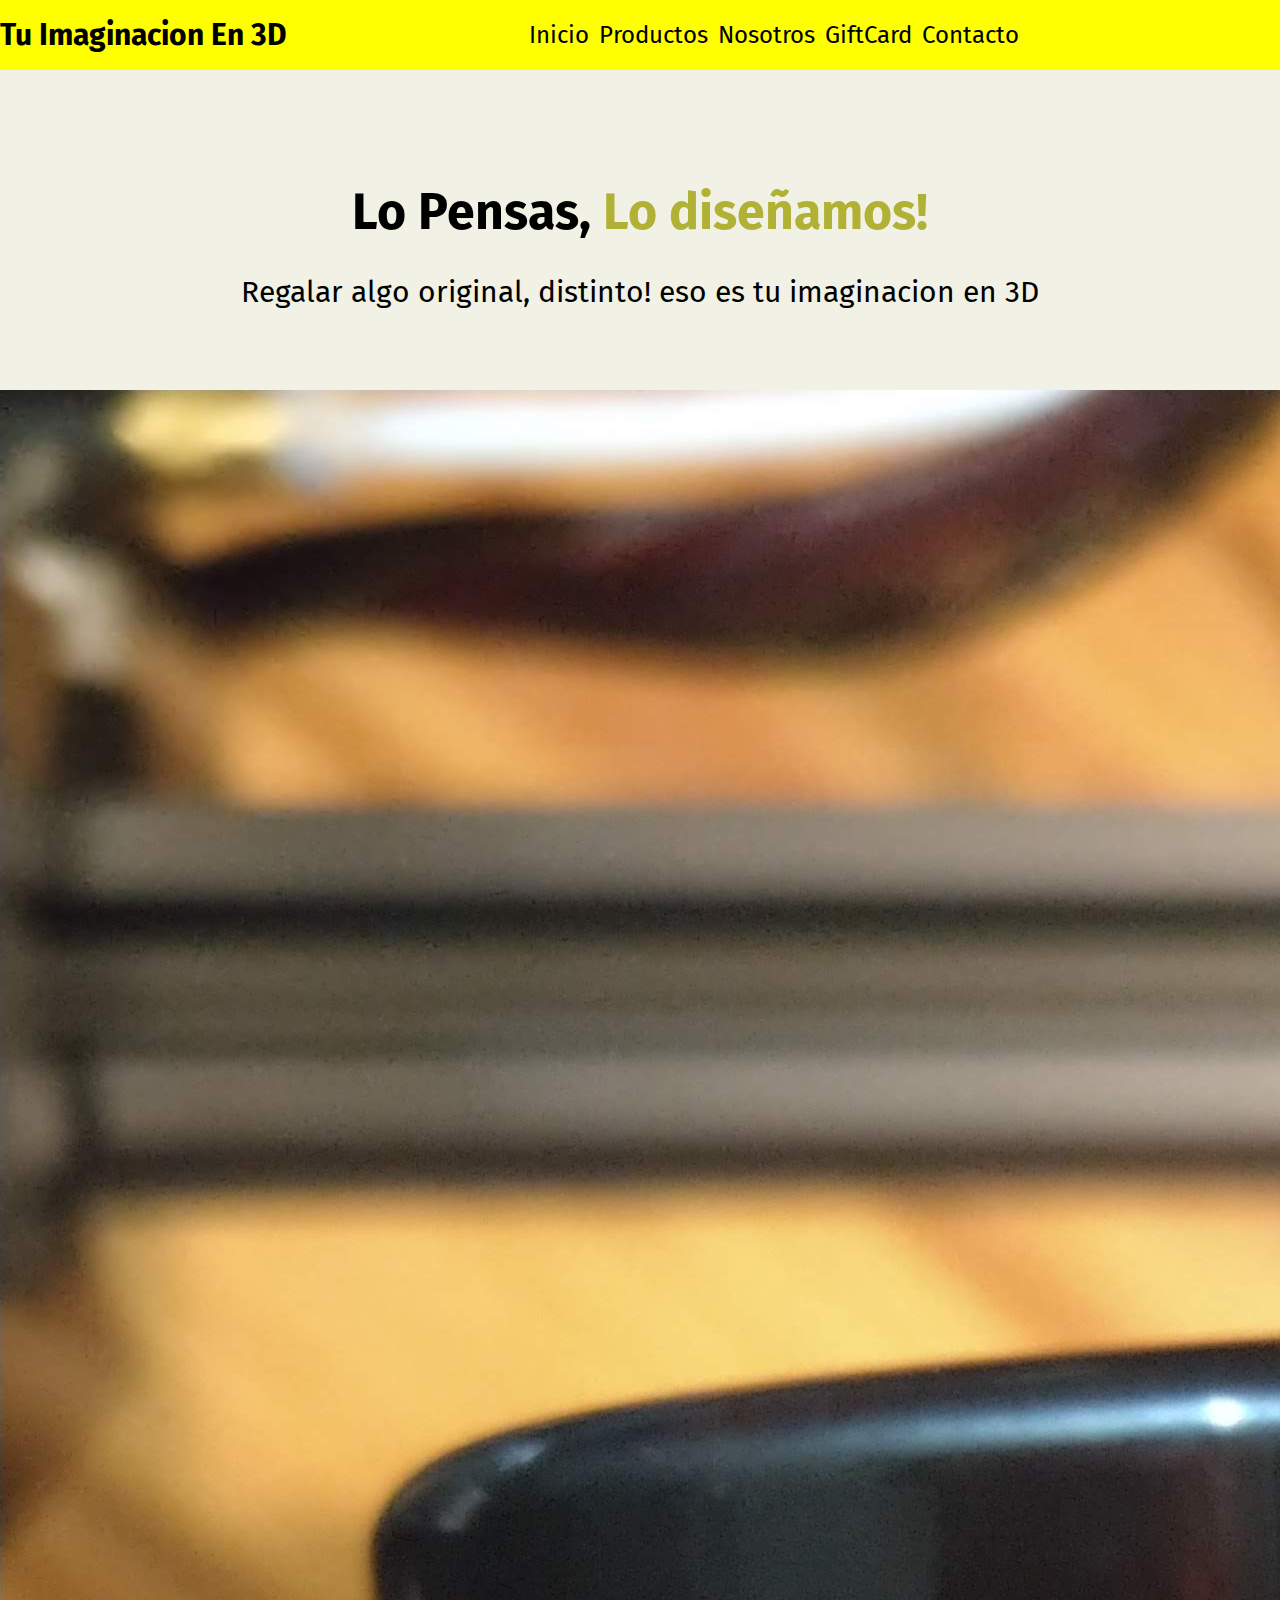
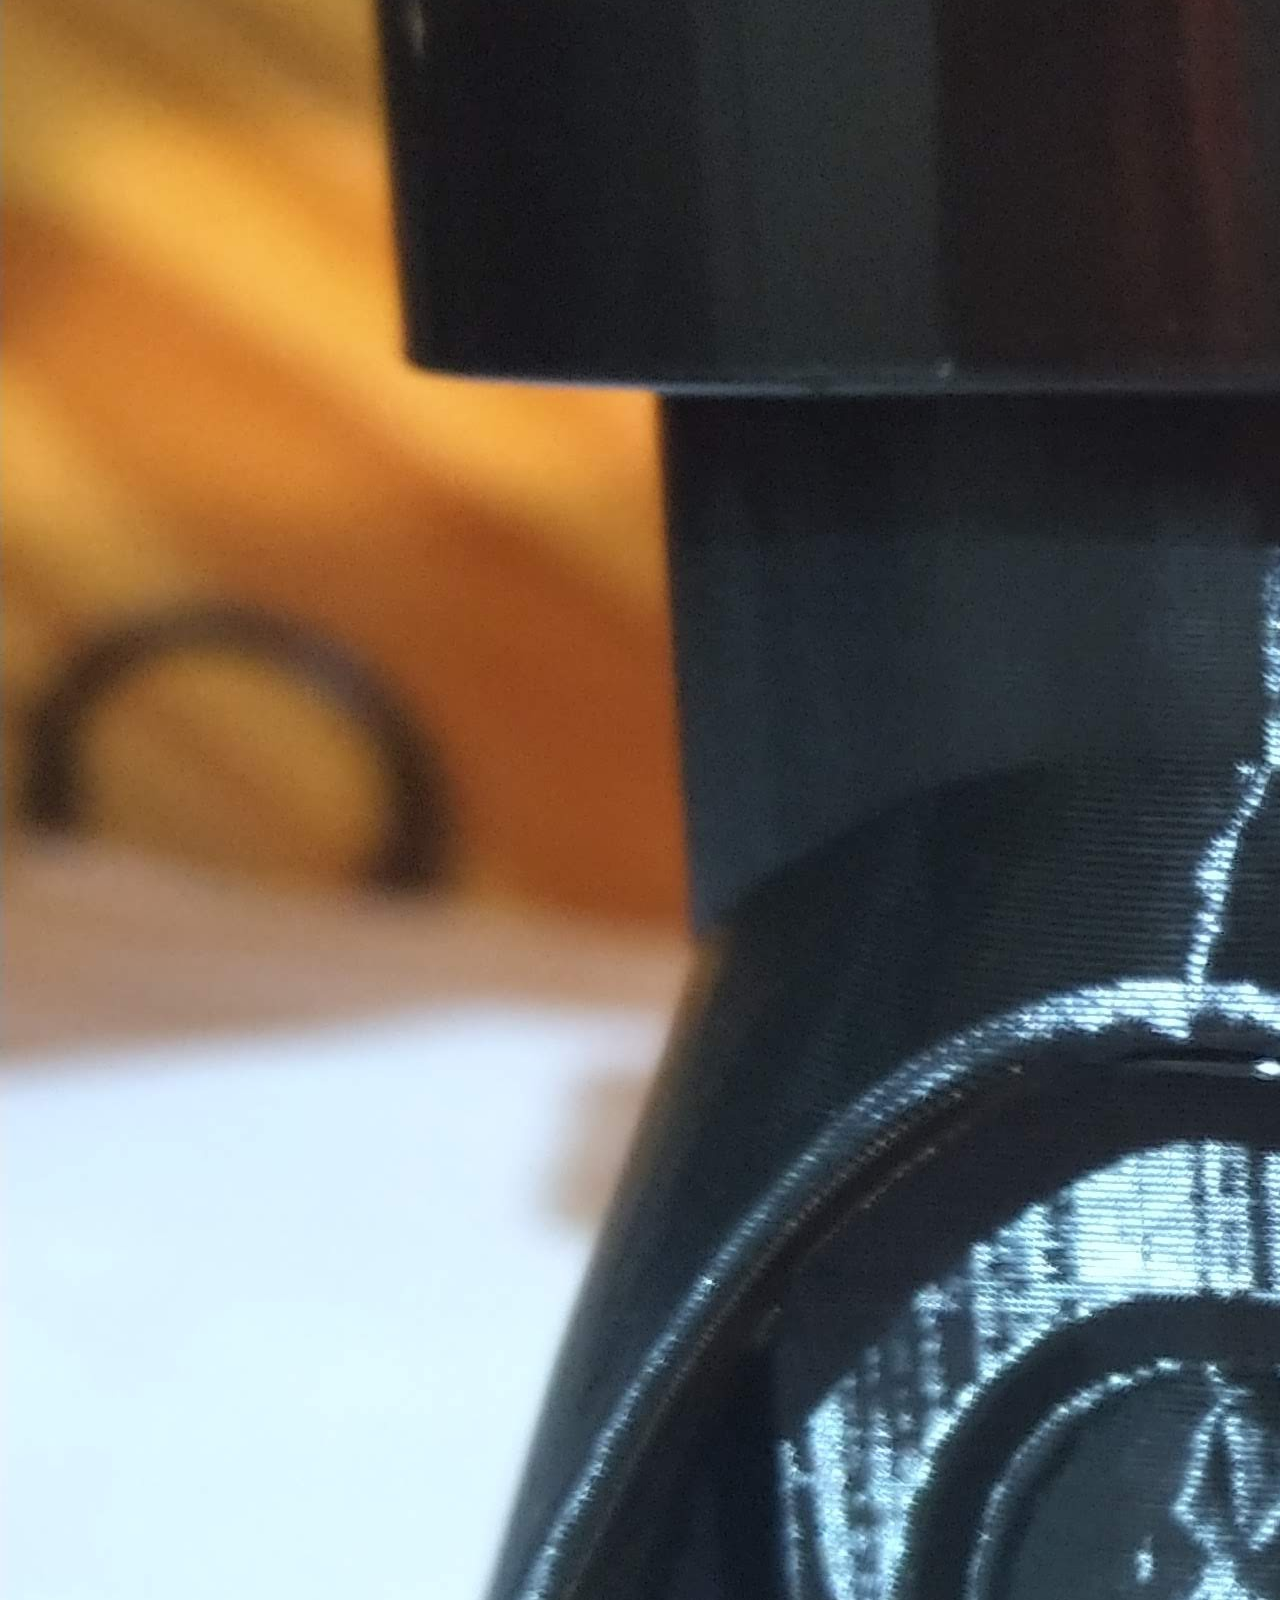
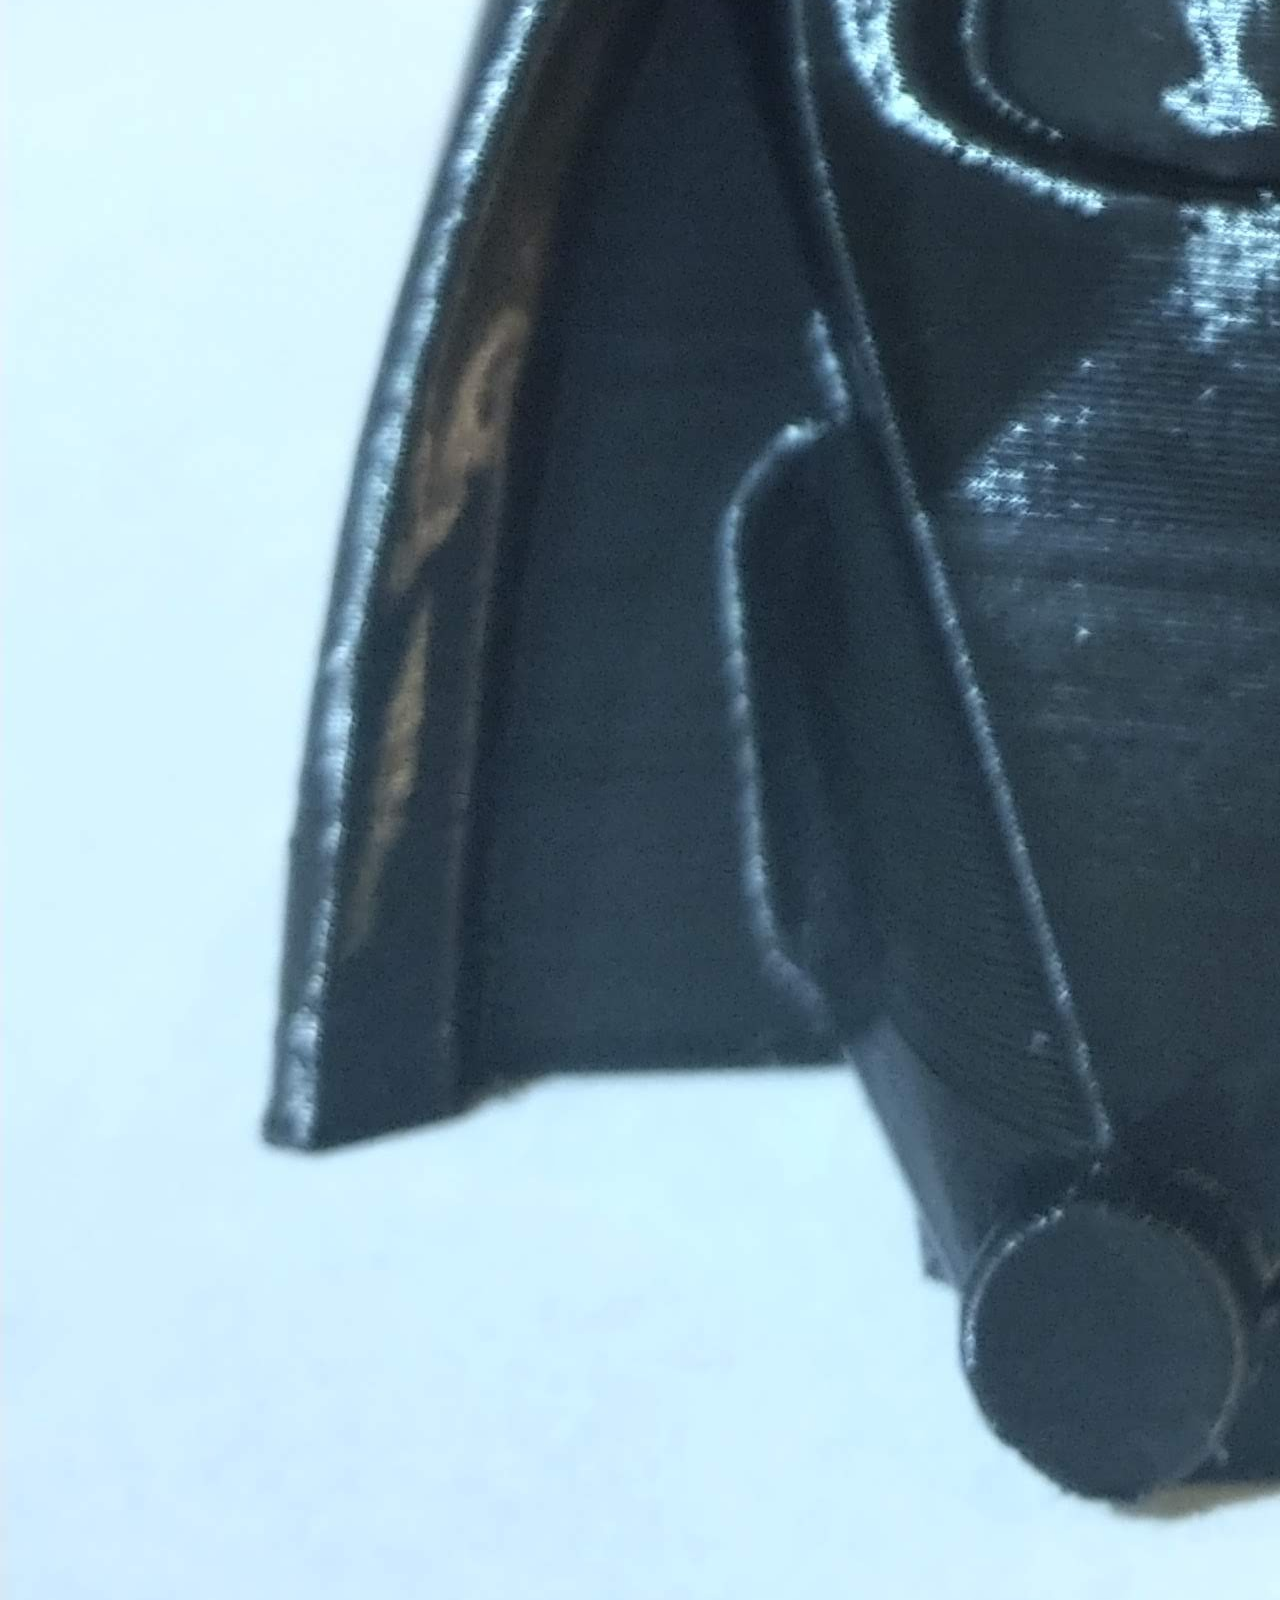
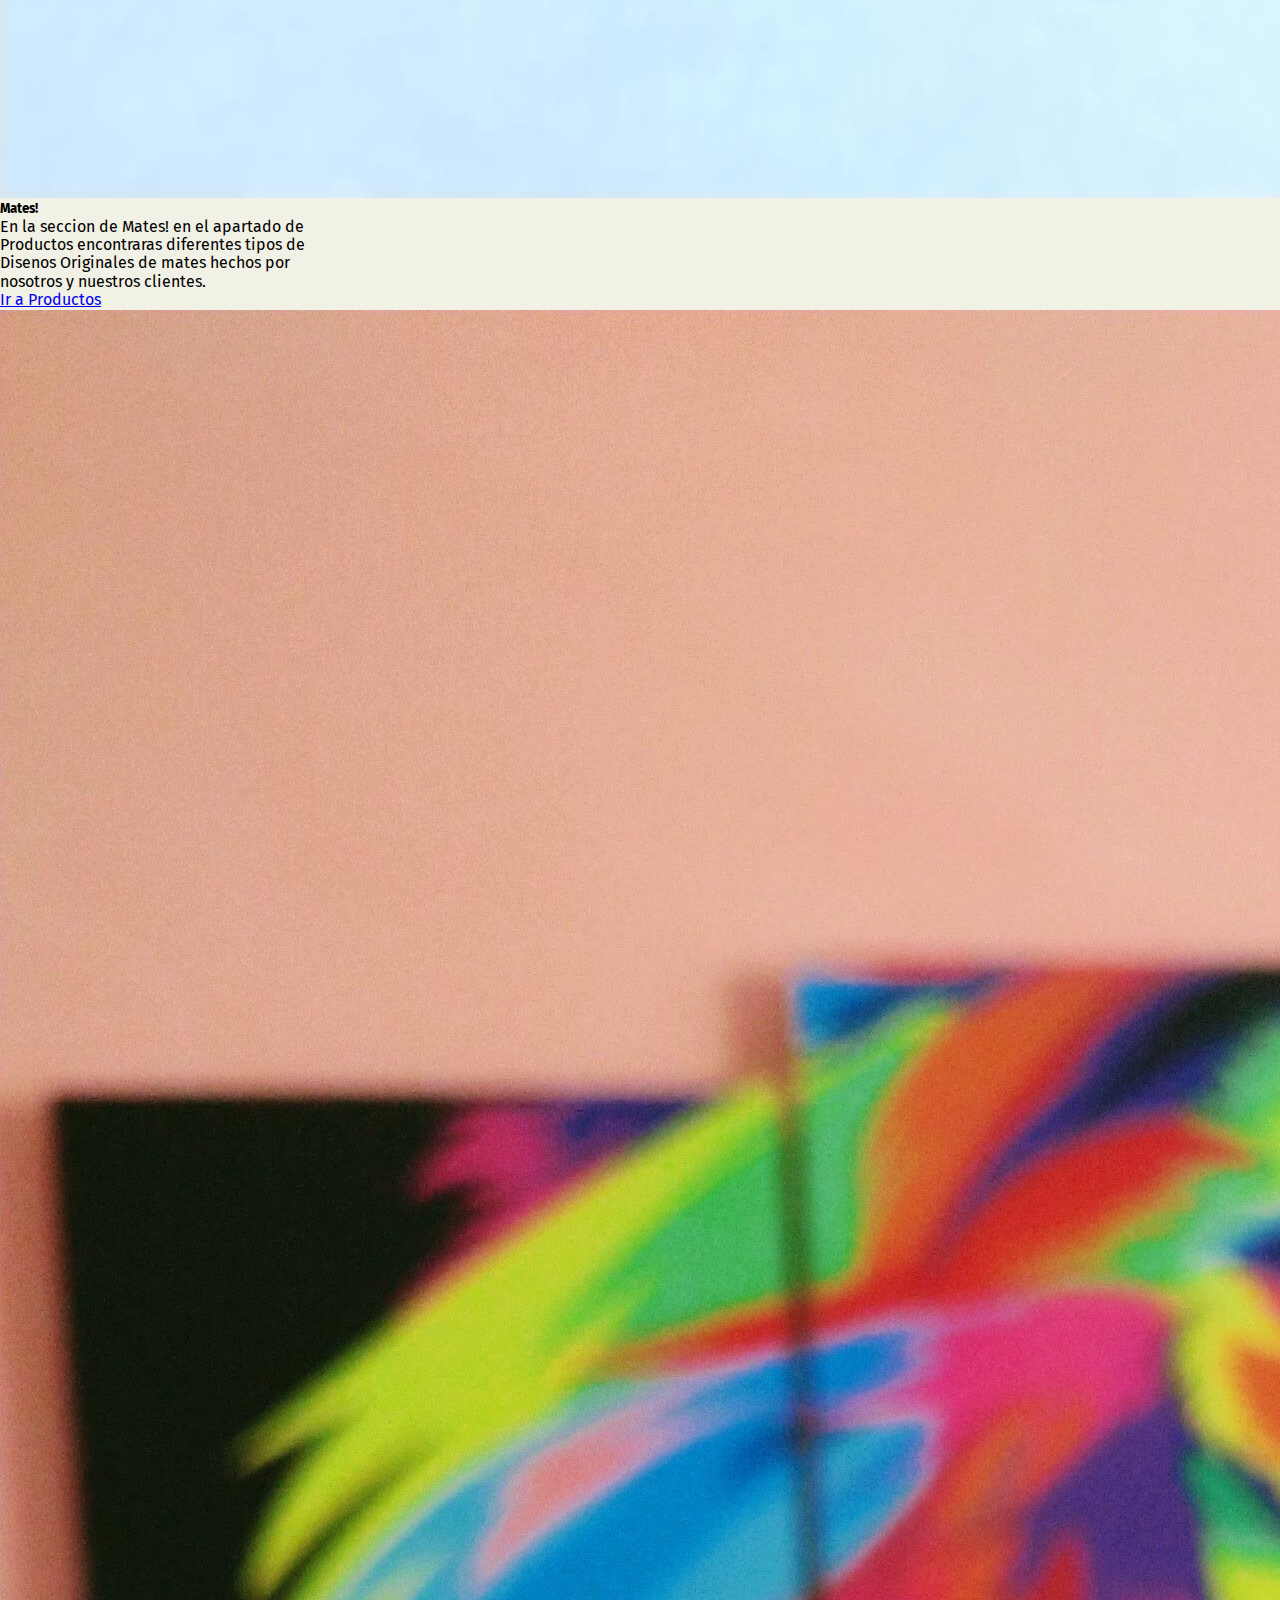
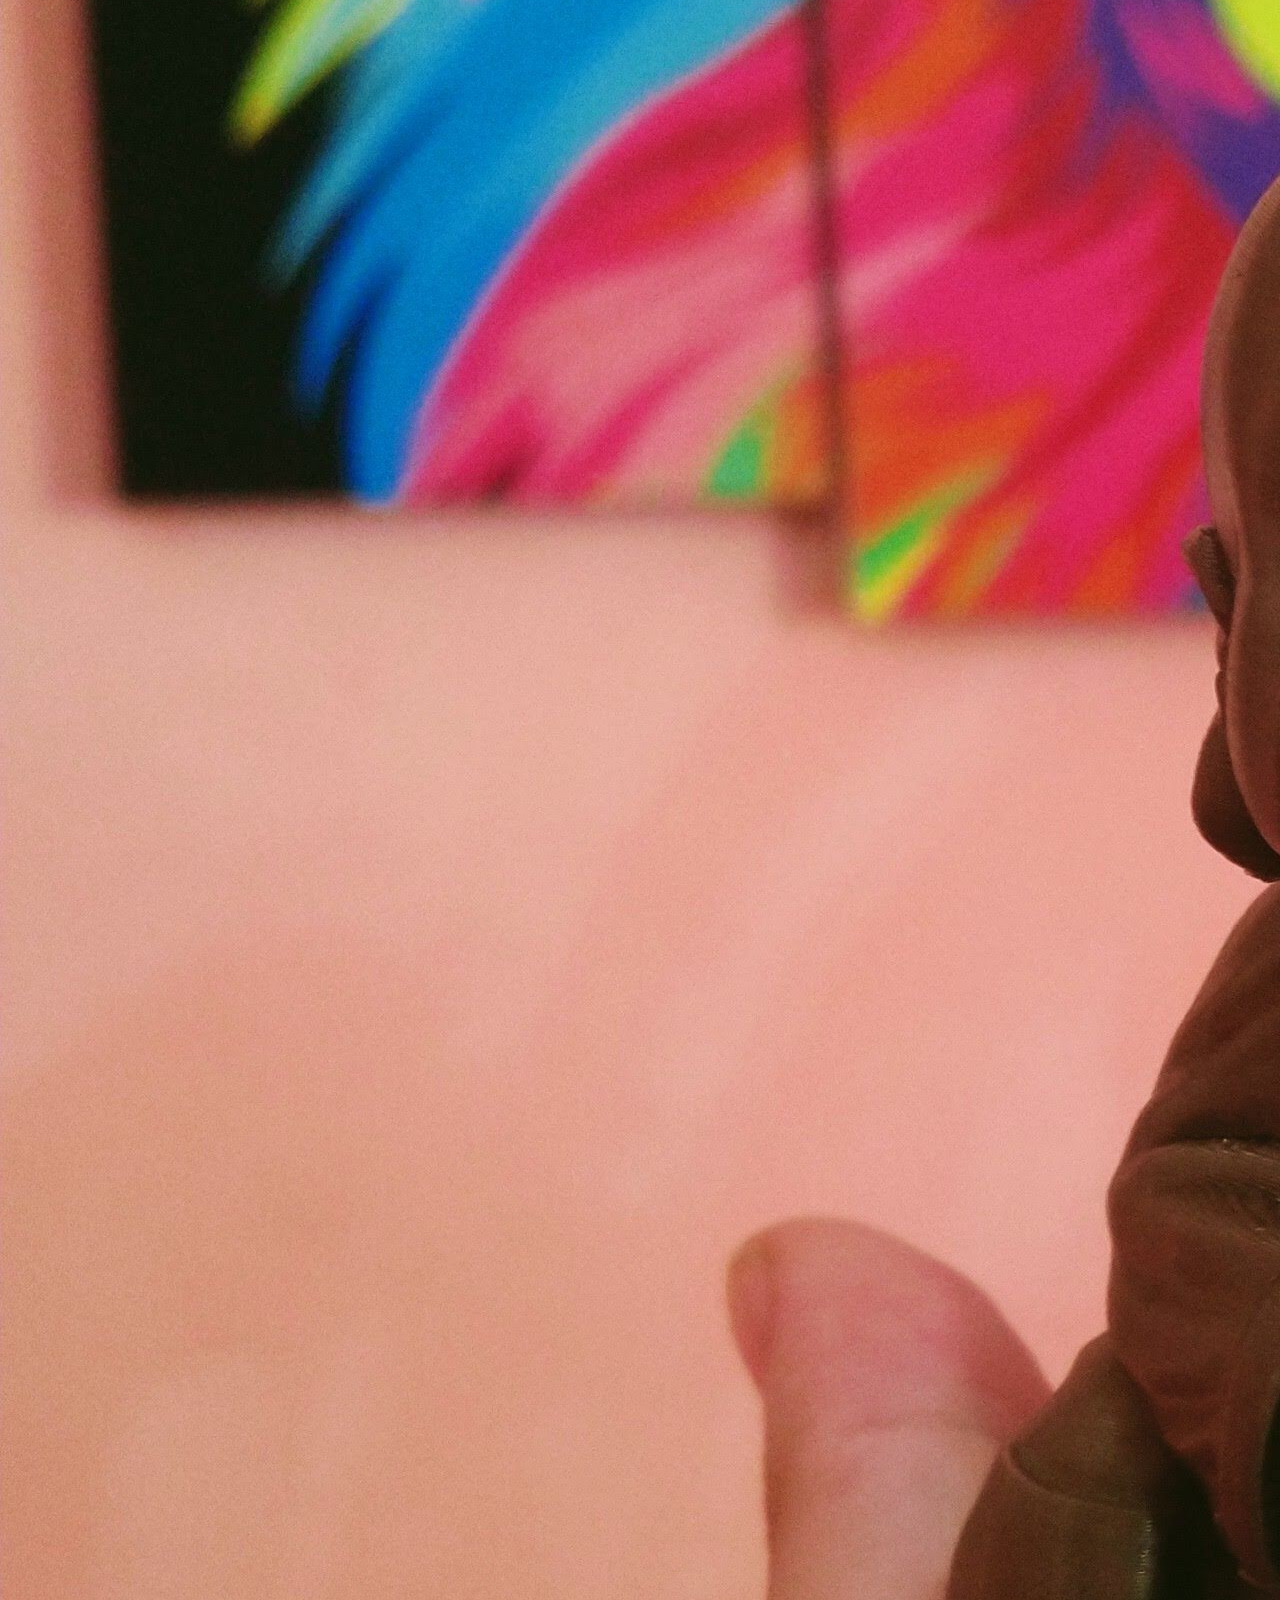
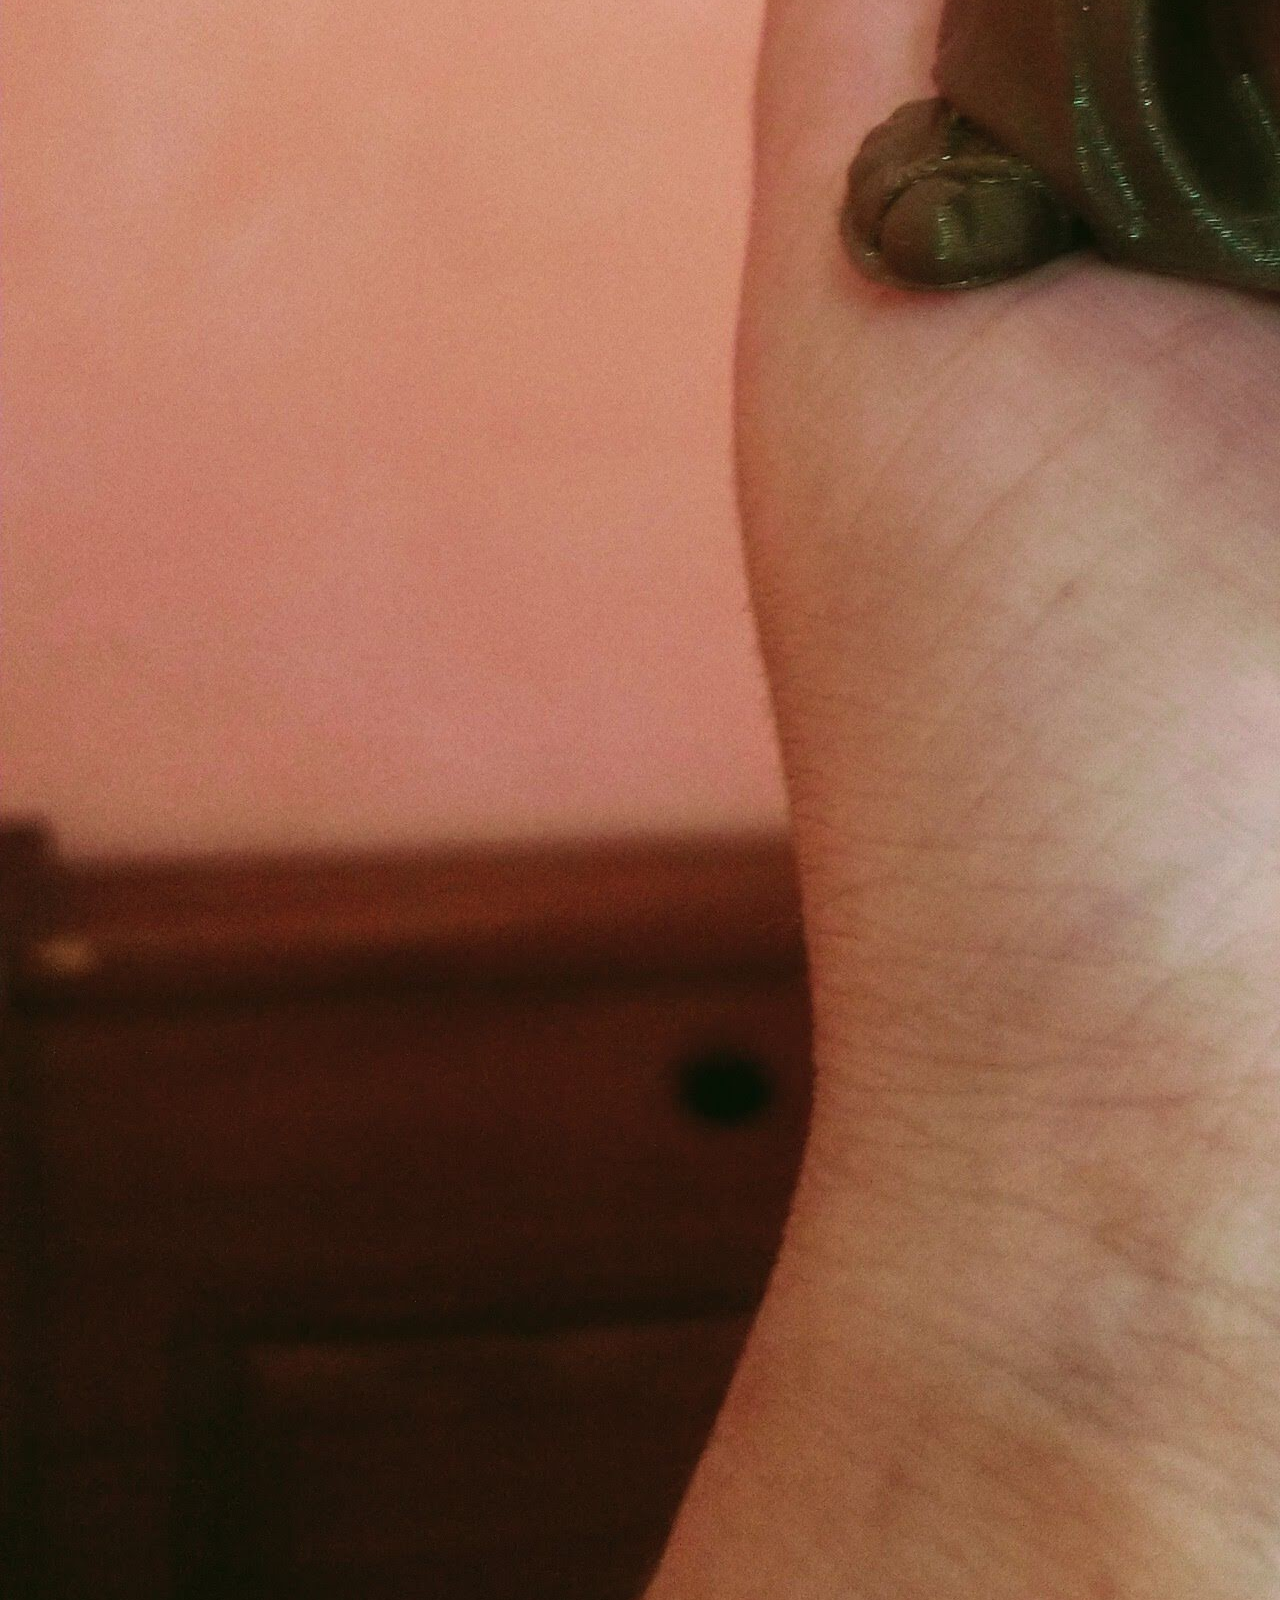
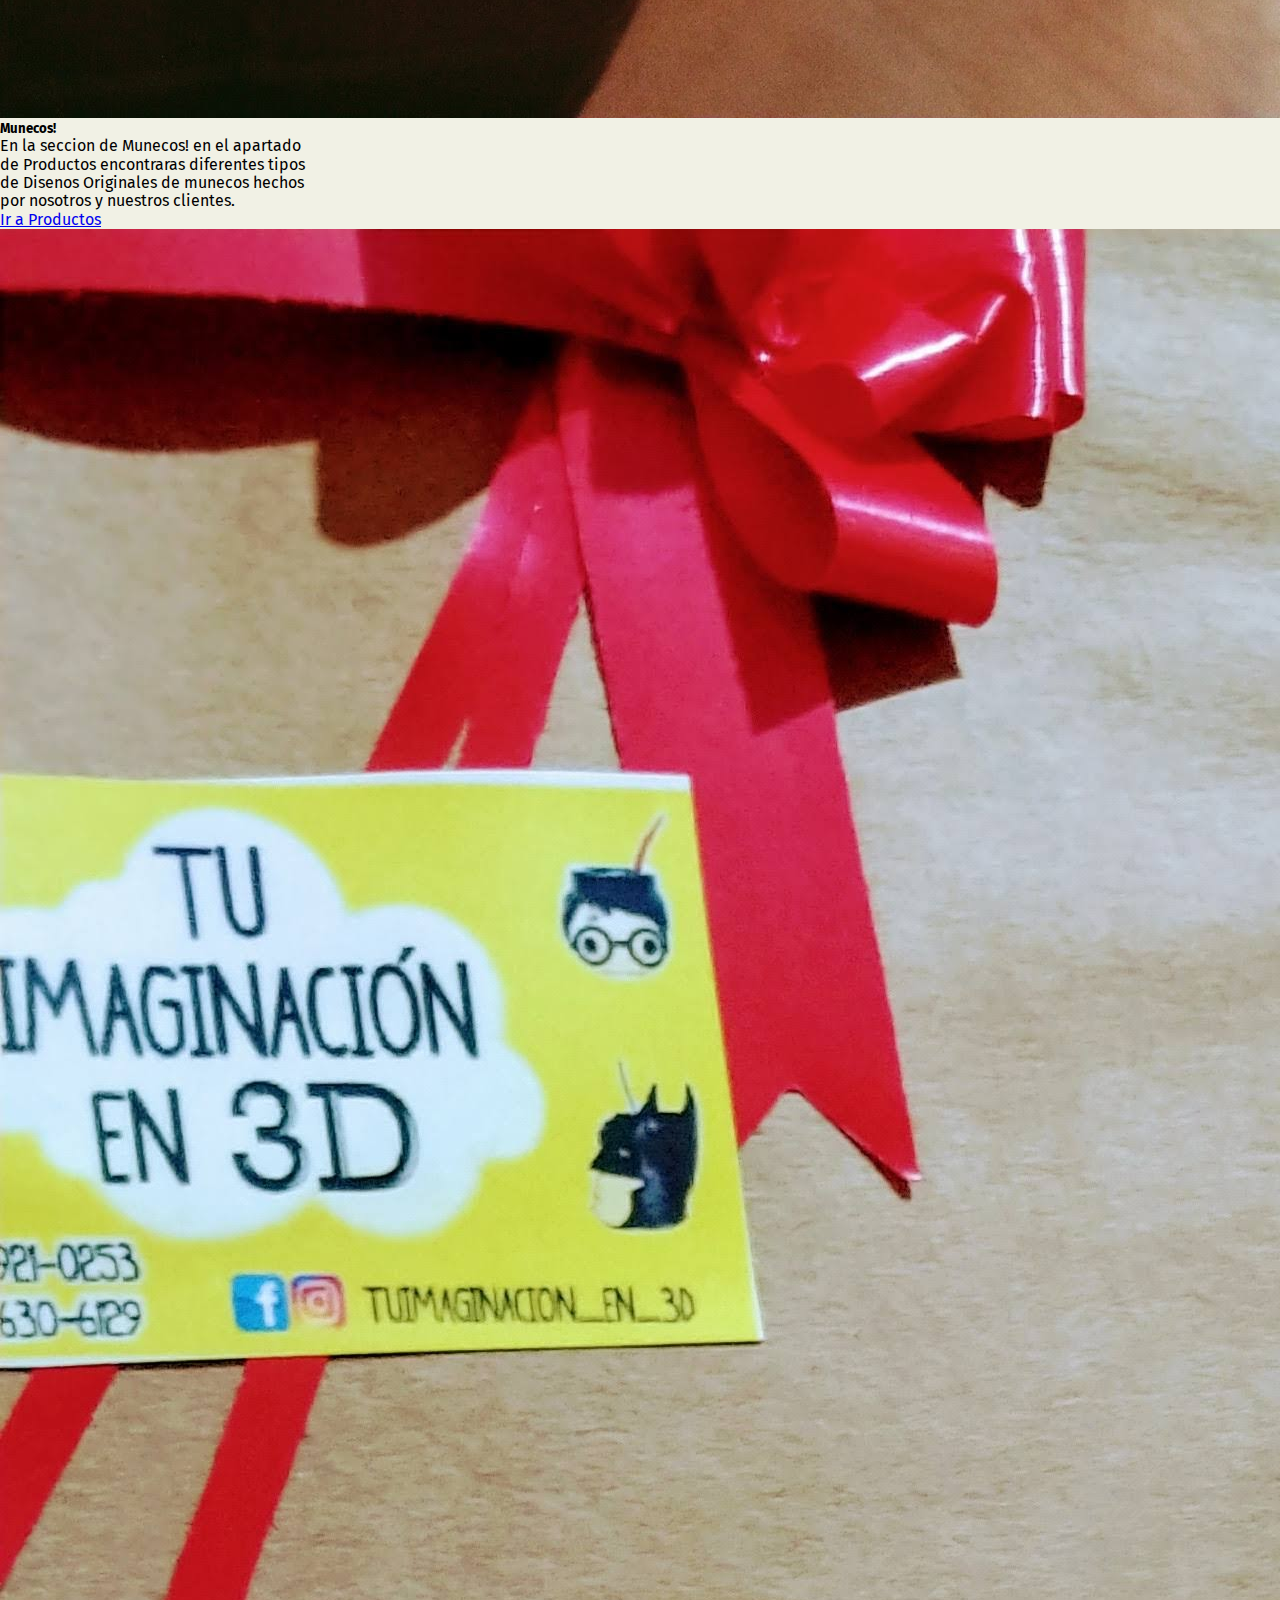
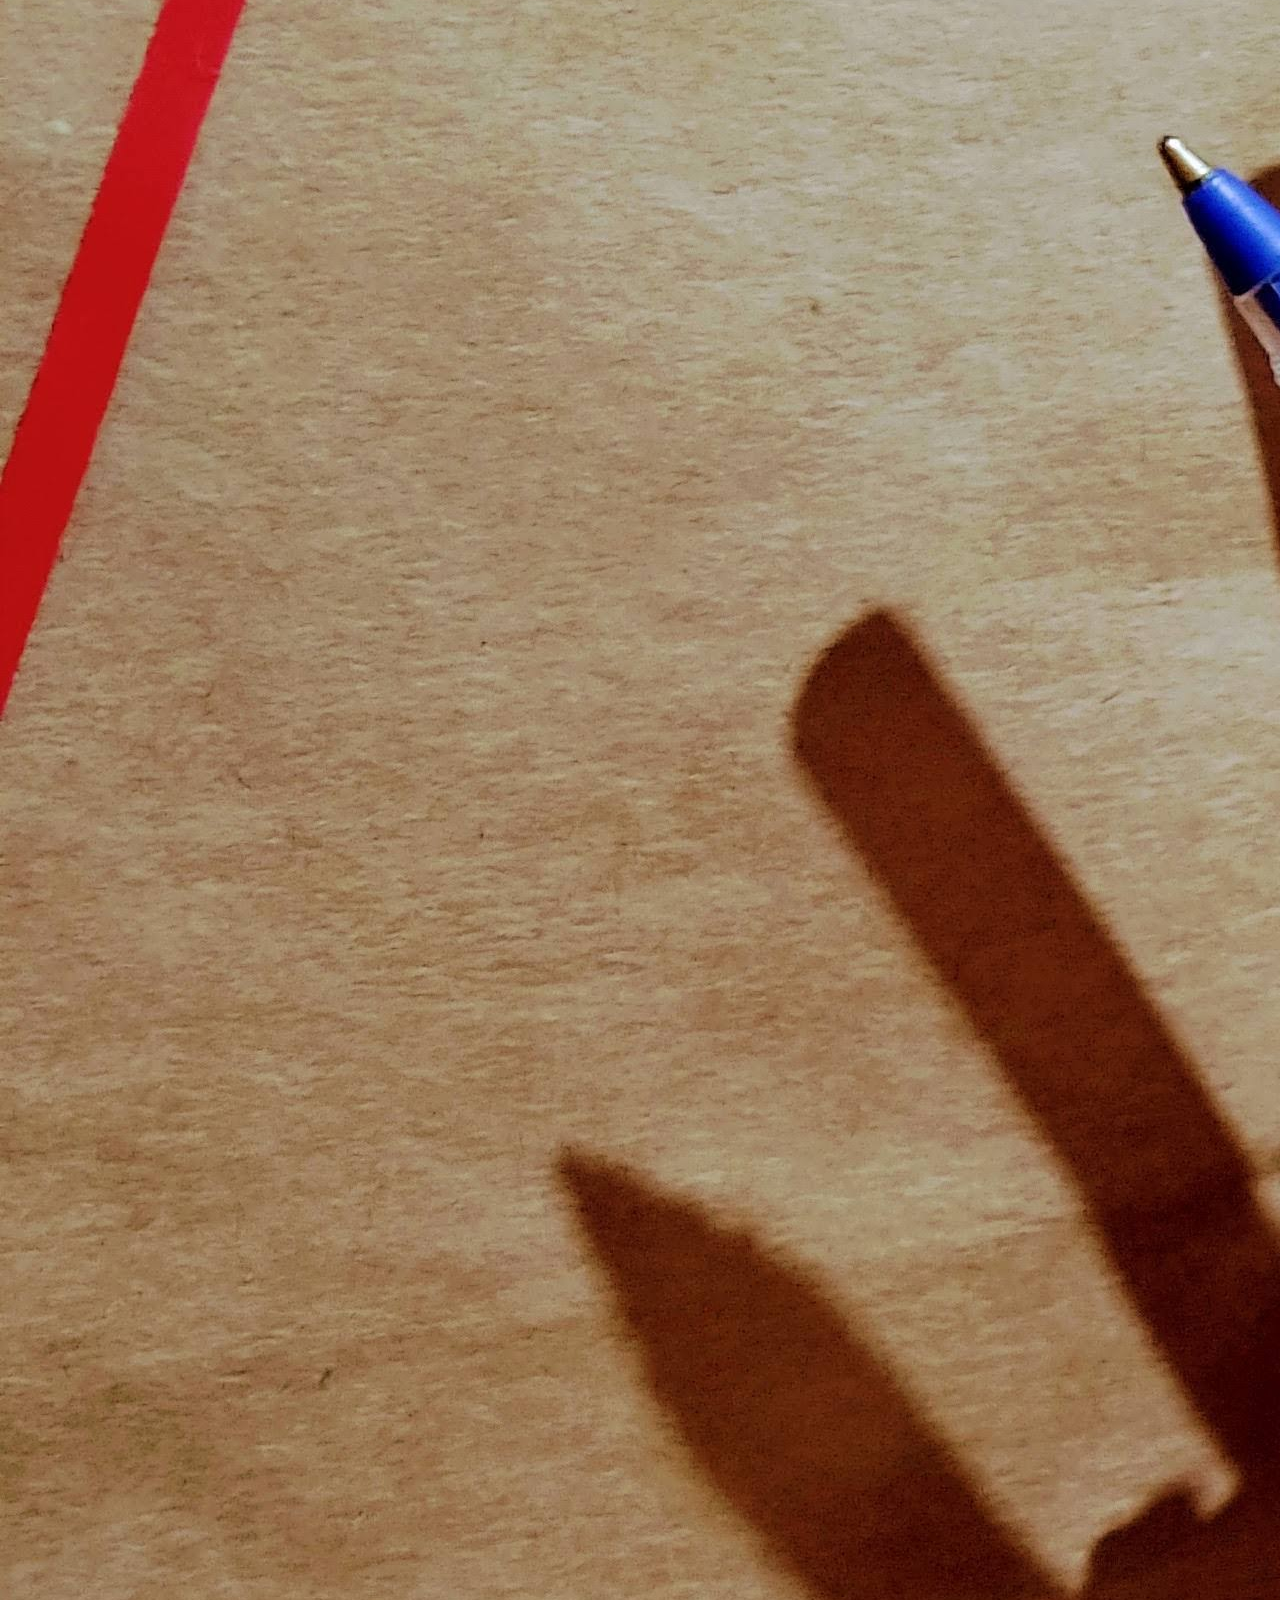
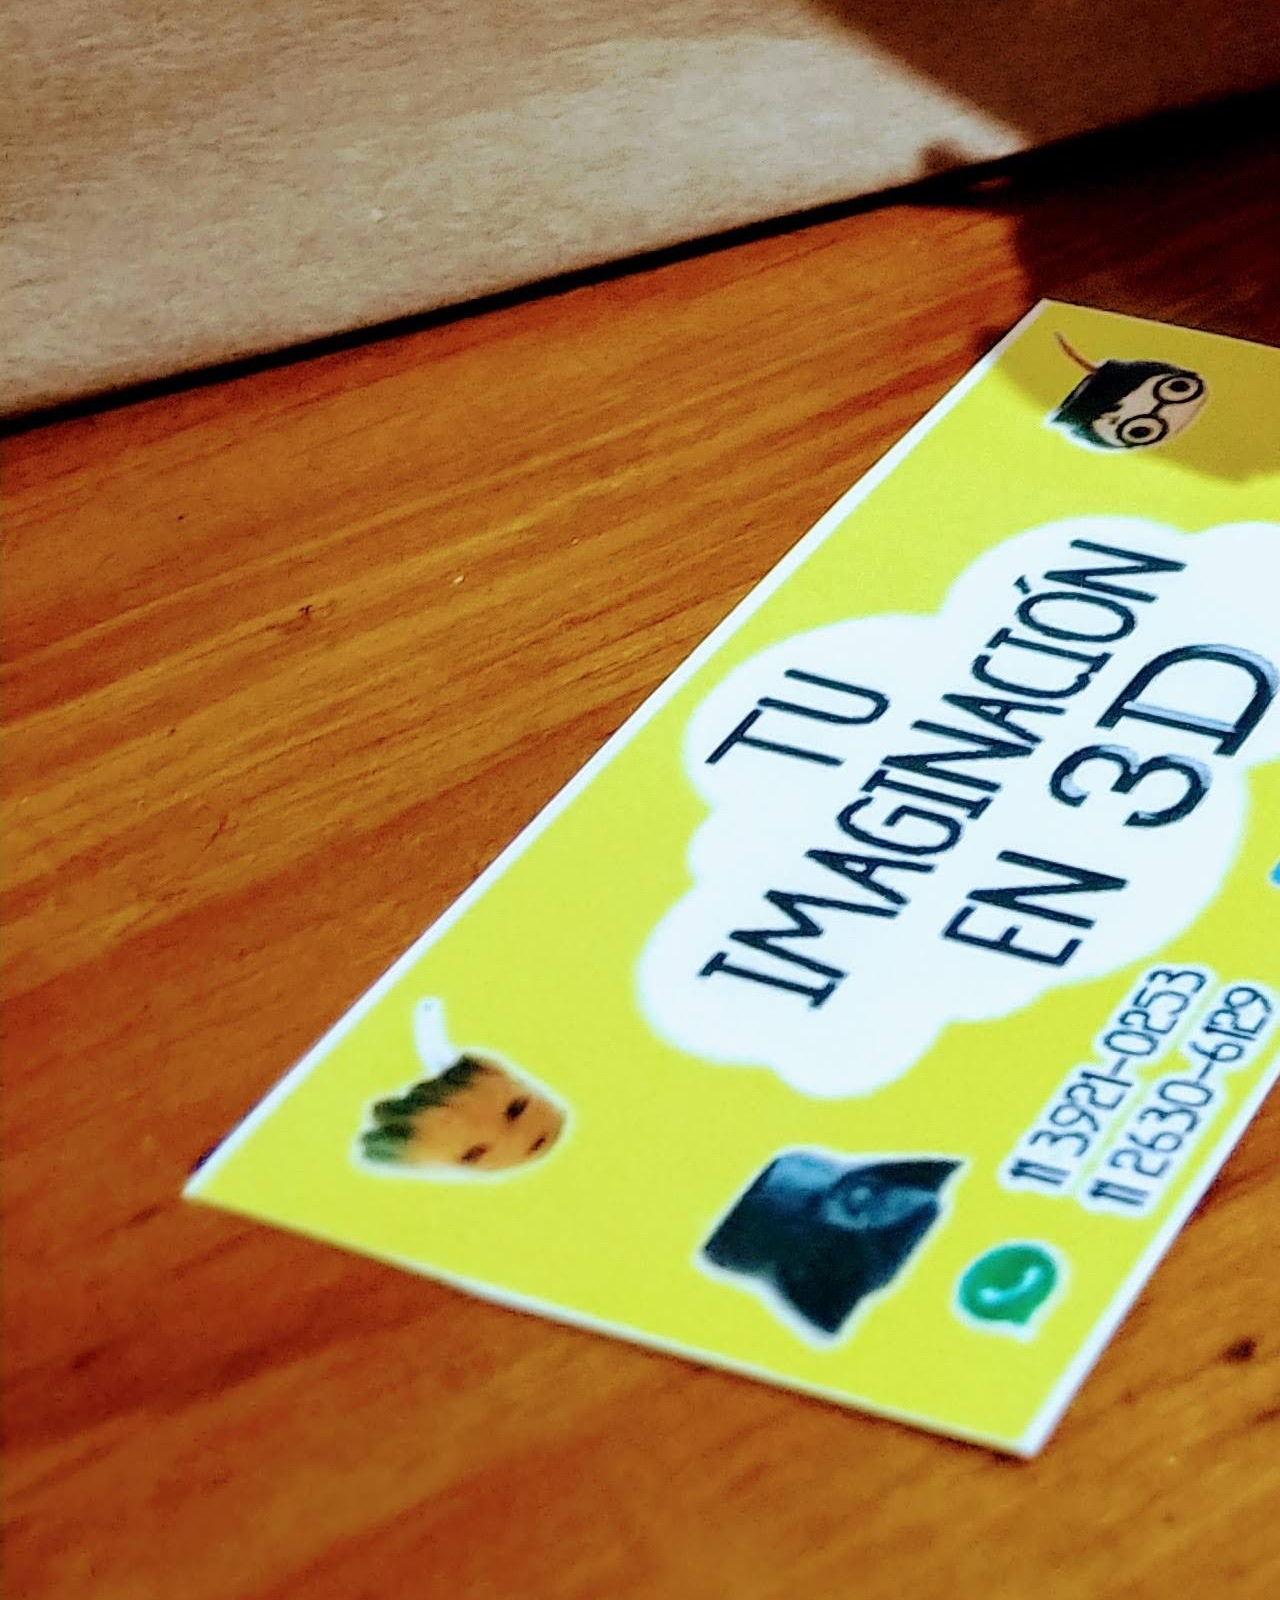
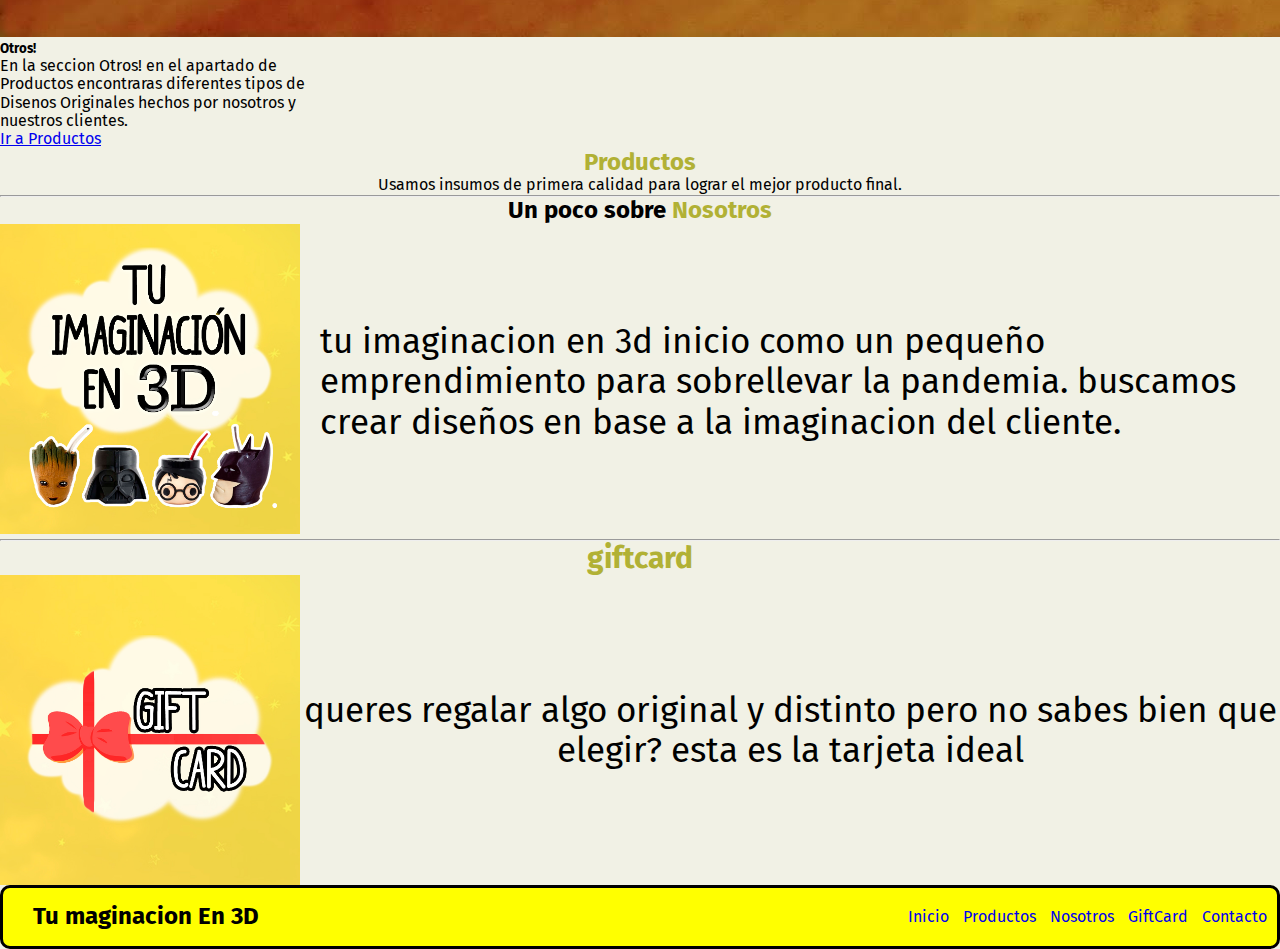
<file: index.html>
<!DOCTYPE html>
<html lang="en">
<head>
    <meta charset="UTF-8">
    <meta http-equiv="X-UA-Compatible" content="IE=edge">
    <meta name="viewport" content="width=device-width, initial-scale=1.0">
    <title>TuImaginacionEn3D</title>
    <link rel="stylesheet" href="normalize.css">
    <link href="https://cdn.jsdelivr.net/npm/bootstrap@5.1.3/dist/css/bootstrap.min.css" rel="stylesheet" integrity="sha384-1BmE4kWBq78iYhFldvKuhfTAU6auU8tT94WrHftjDbrCEXSU1oBoqyl2QvZ6jIW3" crossorigin="anonymous">
    <link rel="preconnect" href="https://fonts.googleapis.com">
<link rel="preconnect" href="https://fonts.gstatic.com" crossorigin>
<link href="https://fonts.googleapis.com/css2?family=Fira+Sans:ital,wght@0,100;0,200;0,300;0,400;0,500;0,600;0,700;0,800;0,900;1,100;1,200;1,300;1,400;1,500;1,600;1,700;1,800;1,900&display=swap" rel="stylesheet">
    <link rel="stylesheet" href="main.css">
</head>
<body>
    <nav class="barraDeNav d-flex justify-content-center">
        <div class="nav .d-flex .justify-content-between align-items-center">
            <h2>Tu Imaginacion En 3D</h2>
            <ul class="nav">
                <li class="nav-item">
                  <a class="nav-link"  href="index.html">Inicio</a>
                </li>
                <li class="nav-item">
                  <a class="nav-link" href="productos.html">Productos</a>
                </li>
                <li class="nav-item">
                  <a class="nav-link" href="nosotros.html">Nosotros</a>
                </li>
                <li class="nav-item">
                    <a class="nav-link" href="giftcard.html">GiftCard</a>
                  </li>
                <li class="nav-item">
                  <a class="nav-link" href="contacto.html">Contacto</a>
                </li>
              </ul>
              <button type="button" class="btn btn-warning button">Menu</button>
        </div>
    </nav>
    <header class="encabezado">
            <h1>Lo Pensas, <span class="resaltar"> Lo diseñamos!</span></h1>
            <p>Regalar algo original, distinto! eso es tu imaginacion en 3D</p>
    </header>
    <main id="main2" class="container">

        <section class="row d-flex justify-content-around">
            <div class="card col-sm-12 col-md-4" style="width: 20rem;">
                <img src="imagenes/mate5.jpg" class="card-img-top" alt="...">
                <div class="card-body">
                  <h5 class="card-title">Mates!</h5>
                  <p class="card-text">En la seccion de Mates! en el apartado de Productos encontraras diferentes tipos de Disenos Originales de mates hechos por nosotros y nuestros clientes.</p>
                  <a href="productos.html" class="btn btn-primary">Ir a Productos</a>
                </div>

              </div>
              <div class="card col-sm-12 col-md-4" style="width: 20rem;">
                <img src="imagenes/maceta1.jpg" class="card-img-top" alt="...">
                <div class="card-body">
                  <h5 class="card-title">Munecos!</h5>
                  <p class="card-text">En la seccion de Munecos! en el apartado de Productos encontraras diferentes tipos de Disenos Originales de munecos hechos por nosotros y nuestros clientes.</p>
                  <a href="productos.html" class="btn btn-primary">Ir a Productos</a>
                </div>

              </div>
              <div class="card col-sm-12 col-md-4" style="width: 20rem;">
                <img src="imagenes/otro1.jpg" class="card-img-top" alt="...">
                <div class="card-body">
                  <h5 class="card-title">Otros!</h5>
                  <p class="card-text">En la seccion Otros! en el apartado de Productos encontraras diferentes tipos de Disenos Originales  hechos por nosotros y nuestros clientes.</p>
                  <a href="productos.html" class="btn btn-primary">Ir a Productos</a>
                </div>
              </div>
              
        </section>


        <section class="descripcion-producto" class="row">
            <h2 class="resaltar" class="col">Productos</h2>
        </section> 

        <section class="descripcion-producto" class="row">
            <p class="col">Usamos insumos de primera calidad para lograr el mejor producto final.</p>
        </section> 

        <hr>

        <section class="row">
                <h2 class="col">Un poco sobre <span class="resaltar">Nosotros</span>
                </h2>
        </section>

        <section class="about" class="row">
                <a href="nosotros.html" class="col-sm-12 col-md-6"><img class="about-imagen" src="imagenes/tuimaginacion.jpg" alt="TuImaginacionEn3D"></a>
                <p class="col-sm-12 col-md-6">tu imaginacion en 3d inicio como un pequeño emprendimiento       para sobrellevar la pandemia.
                buscamos crear diseños en base a la imaginacion del cliente.
                </p>
        </section>

        <hr>

        <section class="row">
                <h3 id="giftcard" class="resaltar" class="col">giftcard</h3>
        </section>

        <section class="row apartado section-gift">
                    <img class="about-imagen col-sm-12 col-md-6" src="imagenes/giftcard.jpg" alt="giftcard">
                    <p class="col-sm-12 col-md-6 section-gift-descrip">queres regalar algo original y distinto pero no sabes bien que elegir? esta es la tarjeta ideal</p>
        </section>
        
    </main>

    <footer class="footer">
        <h2 >Tu maginacion En 3D</h2>
        <ul>
            <li class="footer-li">
                <a href="index.html">Inicio</a>
            </li>

            <li class="footer-li">
                <a href="productos.html">Productos</a>
            </li>

            <li class="footer-li">
                <a href="nosotros.html">Nosotros</a>
            </li>

            <li class="footer-li">
                <a href="giftcard.html">GiftCard</a>
            </li>

            <li class="footer-li">
                <a href="contacto.html">Contacto</a>
            </li>
        </ul>     
</footer>
<script src="https://cdn.jsdelivr.net/npm/bootstrap@5.1.3/dist/js/bootstrap.bundle.min.js" integrity="sha384-ka7Sk0Gln4gmtz2MlQnikT1wXgYsOg+OMhuP+IlRH9sENBO0LRn5q+8nbTov4+1p" crossorigin="anonymous"></script>
</body>
</html>
</file>
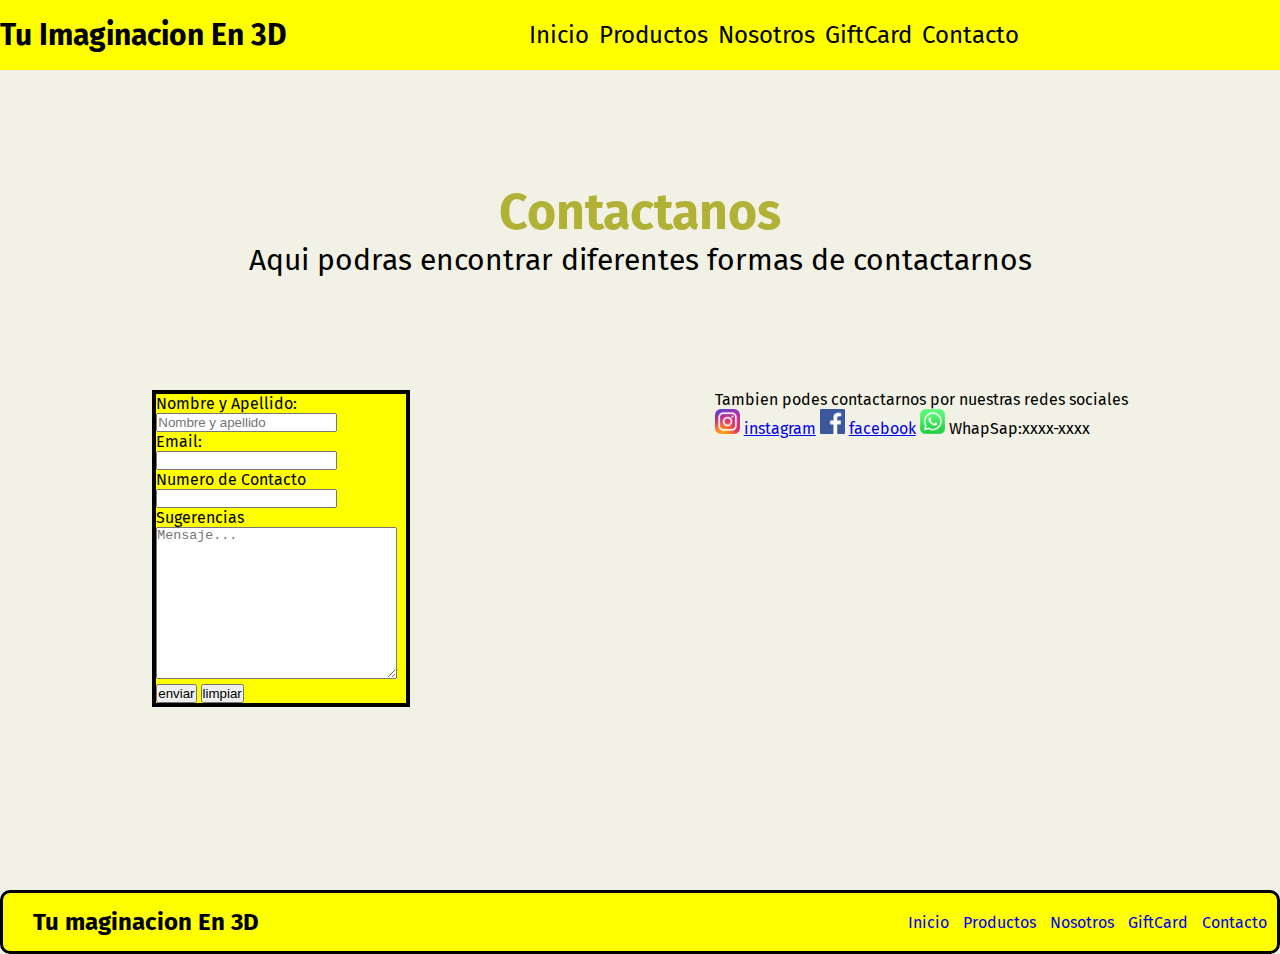
<file: contacto.html>
<!DOCTYPE html>
<html lang="en">
<head>
    <meta charset="UTF-8">
    <meta http-equiv="X-UA-Compatible" content="IE=edge">
    <meta name="viewport" content="width=device-width, initial-scale=1.0">
    <title>TuImaginacionEn3D</title>
    <link href="https://cdn.jsdelivr.net/npm/bootstrap@5.1.3/dist/css/bootstrap.min.css" rel="stylesheet" integrity="sha384-1BmE4kWBq78iYhFldvKuhfTAU6auU8tT94WrHftjDbrCEXSU1oBoqyl2QvZ6jIW3" crossorigin="anonymous">
    <link rel="preconnect" href="https://fonts.googleapis.com">
<link rel="preconnect" href="https://fonts.gstatic.com" crossorigin>
<link href="https://fonts.googleapis.com/css2?family=Fira+Sans:ital,wght@0,100;0,200;0,300;0,400;0,500;0,600;0,700;0,800;0,900;1,100;1,200;1,300;1,400;1,500;1,600;1,700;1,800;1,900&display=swap" rel="stylesheet">
    <link rel="stylesheet" href="main.css">
</head>
<body>
    <nav class="barraDeNav d-flex justify-content-center">
        <div class="nav .d-flex .justify-content-between align-items-center">
            <h2>Tu Imaginacion En 3D</h2>
            <ul class="nav">
                <li class="nav-item">
                  <a class="nav-link"  href="index.html">Inicio</a>
                </li>
                <li class="nav-item">
                  <a class="nav-link" href="productos.html">Productos</a>
                </li>
                <li class="nav-item">
                  <a class="nav-link" href="nosotros.html">Nosotros</a>
                </li>
                <li class="nav-item">
                    <a class="nav-link" href="giftcard.html">GiftCard</a>
                  </li>
                <li class="nav-item">
                  <a class="nav-link" href="contacto.html">Contacto</a>
                </li>
              </ul>
              <button type="button" class="btn btn-warning button">Menu</button>
        </div>
    </nav>
    <header class="encabezado">
            <h1 class="resaltar">Contactanos</h1>
            <p>Aqui podras encontrar diferentes formas de contactarnos</p>
    </header>
      <main class="main-contacto">
          <form class="formulario" >
              <label class="formulario-contacto"for="name">Nombre y Apellido:</label>
              <input class="formulario-contacto" type="text" placeholder="Nombre y apellido">

              <label class="formulario-contacto"for="email">Email:</label>
              <input class="formulario-contacto"type="email" name="email">

              <label class="formulario-contacto"for="cel">Numero de Contacto</label>
              <input class="formulario-contacto" type="cel" name="phone">


              <label for="sugerencias">Sugerencias</label>
              <textarea name="sugerencias" placeholder="Mensaje..." cols="28" rows="10"></textarea>

              <input type="submit"value="enviar">
              <input type="reset" value="limpiar">
          </form>
          <div>
          <p>Tambien podes contactarnos por nuestras redes sociales</p>
          <img class="redes-logo" src="imagenes/instagramlogo.jpg" alt="instagramlogo">
          <a href="https://www.instagram.com/tuimaginacionen3d/" target="_blank">instagram</a>

          <img class="redes-logo" src="imagenes/facebooklogo.jpg" alt="facebooklogo">
          <a href="https://www.facebook.com/tuimaginacionen3d"target="_blank">facebook</a>

          <img class="redes-logo" src="imagenes/whaplogo.jpg" alt="whaplogo">
          <p id="whap-num" >WhapSap:xxxx-xxxx</p>
        </div>
      </main>
      <footer class="footer">
        <h2 >Tu maginacion En 3D</h2>
        <ul>
            <li class="footer-li">
                <a href="index.html">Inicio</a>
            </li>

            <li class="footer-li">
                <a href="productos.html">Productos</a>
            </li>

            <li class="footer-li">
                <a href="nosotros.html">Nosotros</a>
            </li>

            <li class="footer-li">
                <a href="giftcard.html">GiftCard</a>
            </li>

            <li class="footer-li">
                <a href="contacto.html">Contacto</a>
            </li>
        </ul>     
</footer>
<script src="https://cdn.jsdelivr.net/npm/bootstrap@5.1.3/dist/js/bootstrap.bundle.min.js" integrity="sha384-ka7Sk0Gln4gmtz2MlQnikT1wXgYsOg+OMhuP+IlRH9sENBO0LRn5q+8nbTov4+1p" crossorigin="anonymous"></script>
</body>
</html>
</file>
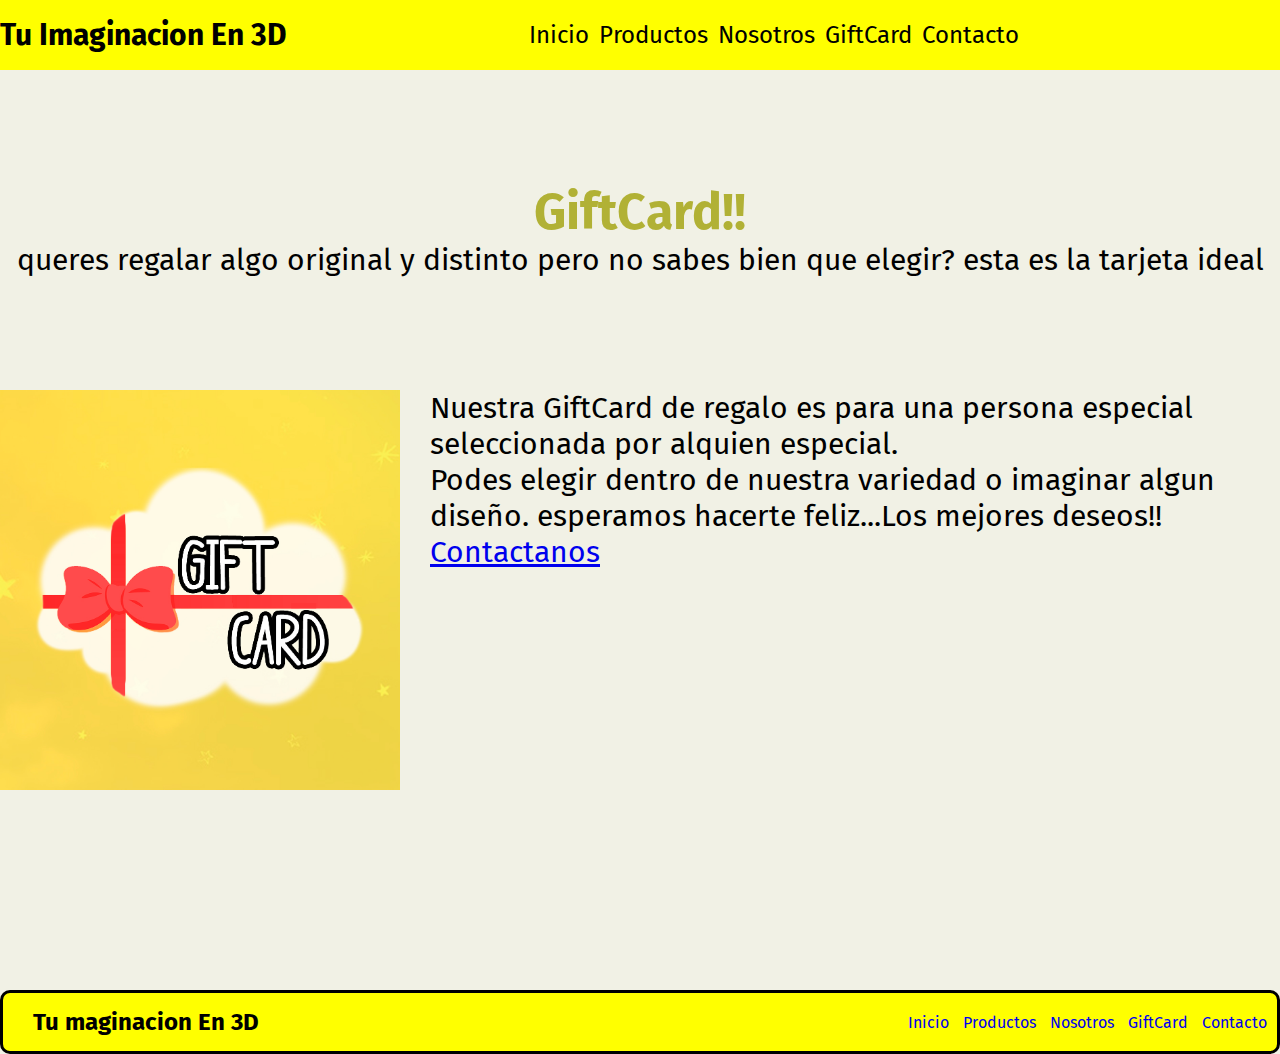
<file: giftcard.html>
<!DOCTYPE html>
<html lang="en">
<head>
    <meta charset="UTF-8">
    <meta http-equiv="X-UA-Compatible" content="IE=edge">
    <meta name="viewport" content="width=device-width, initial-scale=1.0">
    <title>TuImaginacionEn3D</title>
    <link href="https://cdn.jsdelivr.net/npm/bootstrap@5.1.3/dist/css/bootstrap.min.css" rel="stylesheet" integrity="sha384-1BmE4kWBq78iYhFldvKuhfTAU6auU8tT94WrHftjDbrCEXSU1oBoqyl2QvZ6jIW3" crossorigin="anonymous">
    <link rel="preconnect" href="https://fonts.googleapis.com">
<link rel="preconnect" href="https://fonts.gstatic.com" crossorigin>
<link href="https://fonts.googleapis.com/css2?family=Fira+Sans:ital,wght@0,100;0,200;0,300;0,400;0,500;0,600;0,700;0,800;0,900;1,100;1,200;1,300;1,400;1,500;1,600;1,700;1,800;1,900&display=swap" rel="stylesheet">
    <link rel="stylesheet" href="main.css">
</head>
<body>
    <nav class="barraDeNav d-flex justify-content-center">
        <div class="nav .d-flex .justify-content-between align-items-center">
            <h2>Tu Imaginacion En 3D</h2>
            <ul class="nav">
                <li class="nav-item">
                  <a class="nav-link"  href="index.html">Inicio</a>
                </li>
                <li class="nav-item">
                  <a class="nav-link" href="productos.html">Productos</a>
                </li>
                <li class="nav-item">
                  <a class="nav-link" href="nosotros.html">Nosotros</a>
                </li>
                <li class="nav-item">
                    <a class="nav-link" href="giftcard.html">GiftCard</a>
                  </li>
                <li class="nav-item">
                  <a class="nav-link" href="contacto.html">Contacto</a>
                </li>
              </ul>
              <button type="button" class="btn btn-warning button">Menu</button>
        </div>
    </nav>
    <header class="encabezado">
            <h1 class="resaltar">GiftCard!!</h1>
            <p>queres regalar algo original y distinto pero no sabes bien que elegir? esta es la tarjeta ideal</p>
    </header>
    <main class="main-giftcard">
        <img src="imagenes/giftcard.jpg" alt="giftcard" class="giftcard1">
        <div>
        <p>Nuestra GiftCard de regalo es para una persona especial seleccionada por alquien especial. </p>
        <p>Podes elegir dentro de nuestra variedad o imaginar algun diseño.
            esperamos hacerte feliz...Los mejores deseos!!
            <a href="contacto.html">Contactanos</a>
        </div>
        </p>
     </main>
     <footer class="footer">
        <h2 >Tu maginacion En 3D</h2>
        <ul>
            <li class="footer-li">
                <a href="index.html">Inicio</a>
            </li>

            <li class="footer-li">
                <a href="productos.html">Productos</a>
            </li>

            <li class="footer-li">
                <a href="nosotros.html">Nosotros</a>
            </li>

            <li class="footer-li">
                <a href="giftcard.html">GiftCard</a>
            </li>

            <li class="footer-li">
                <a href="contacto.html">Contacto</a>
            </li>
        </ul>     
</footer>
<script src="https://cdn.jsdelivr.net/npm/bootstrap@5.1.3/dist/js/bootstrap.bundle.min.js" integrity="sha384-ka7Sk0Gln4gmtz2MlQnikT1wXgYsOg+OMhuP+IlRH9sENBO0LRn5q+8nbTov4+1p" crossorigin="anonymous"></script>
</body>
</html>
</file>
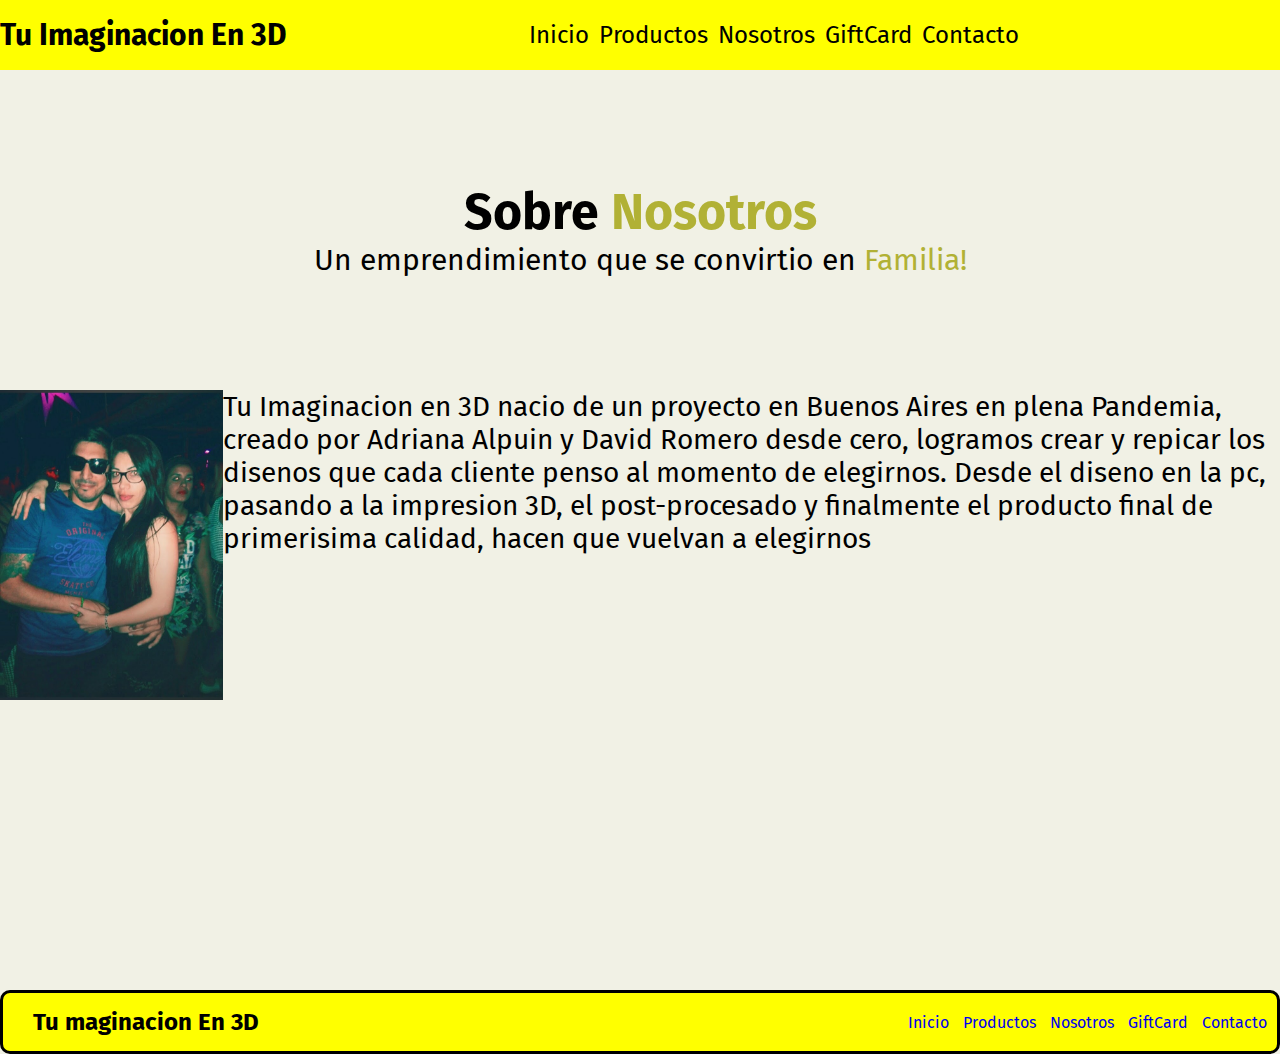
<file: nosotros.html>
<!DOCTYPE html>
<html lang="en">
<head>
    <meta charset="UTF-8">
    <meta http-equiv="X-UA-Compatible" content="IE=edge">
    <meta name="viewport" content="width=device-width, initial-scale=1.0">
    <title>TuImaginacionEn3D</title>
    <link href="https://cdn.jsdelivr.net/npm/bootstrap@5.1.3/dist/css/bootstrap.min.css" rel="stylesheet" integrity="sha384-1BmE4kWBq78iYhFldvKuhfTAU6auU8tT94WrHftjDbrCEXSU1oBoqyl2QvZ6jIW3" crossorigin="anonymous">
    <link rel="preconnect" href="https://fonts.googleapis.com">
<link rel="preconnect" href="https://fonts.gstatic.com" crossorigin>
<link href="https://fonts.googleapis.com/css2?family=Fira+Sans:ital,wght@0,100;0,200;0,300;0,400;0,500;0,600;0,700;0,800;0,900;1,100;1,200;1,300;1,400;1,500;1,600;1,700;1,800;1,900&display=swap" rel="stylesheet">
    <link rel="stylesheet" href="main.css">
</head>
<body>
    <nav class="barraDeNav d-flex justify-content-center">
        <div class="nav .d-flex .justify-content-between align-items-center">
            <h2>Tu Imaginacion En 3D</h2>
            <ul class="nav">
                <li class="nav-item">
                  <a class="nav-link"  href="index.html">Inicio</a>
                </li>
                <li class="nav-item">
                  <a class="nav-link" href="productos.html">Productos</a>
                </li>
                <li class="nav-item">
                  <a class="nav-link" href="nosotros.html">Nosotros</a>
                </li>
                <li class="nav-item">
                    <a class="nav-link" href="giftcard.html">GiftCard</a>
                  </li>
                <li class="nav-item">
                  <a class="nav-link" href="contacto.html">Contacto</a>
                </li>
              </ul>
              <button type="button" class="btn btn-warning button">Menu</button>
        </div>
    </nav>

    <header class="encabezado">
        <h1>Sobre <span class="resaltar" > Nosotros</span></h1>
        <p>Un emprendimiento que se convirtio en <span class="resaltar"> Familia!</span></p>
    </header>

    <main>

        <section class="main-nosotros">
            <img class="about-imagen" src="imagenes/about.jpg" alt="nosotros">
            <div>
                <p>Tu Imaginacion en 3D nacio de un proyecto en Buenos Aires en plena Pandemia, creado por Adriana Alpuin y David Romero desde cero, logramos crear y repicar los disenos que cada cliente penso al momento de elegirnos. Desde el diseno en la pc, pasando a la impresion 3D, el post-procesado y finalmente el producto final de primerisima calidad, hacen que vuelvan a elegirnos</p>
            </div>
        </section>
        
    </main>

    <footer class="footer">
        <h2 >Tu maginacion En 3D</h2>
        <ul>
            <li class="footer-li">
                <a href="index.html">Inicio</a>
            </li>

            <li class="footer-li">
                <a href="productos.html">Productos</a>
            </li>

            <li class="footer-li">
                <a href="nosotros.html">Nosotros</a>
            </li>

            <li class="footer-li">
                <a href="giftcard.html">GiftCard</a>
            </li>

            <li class="footer-li">
                <a href="contacto.html">Contacto</a>
            </li>
        </ul>     
</footer>
<script src="https://cdn.jsdelivr.net/npm/bootstrap@5.1.3/dist/js/bootstrap.bundle.min.js" integrity="sha384-ka7Sk0Gln4gmtz2MlQnikT1wXgYsOg+OMhuP+IlRH9sENBO0LRn5q+8nbTov4+1p" crossorigin="anonymous"></script>
</body>
</html>
</file>
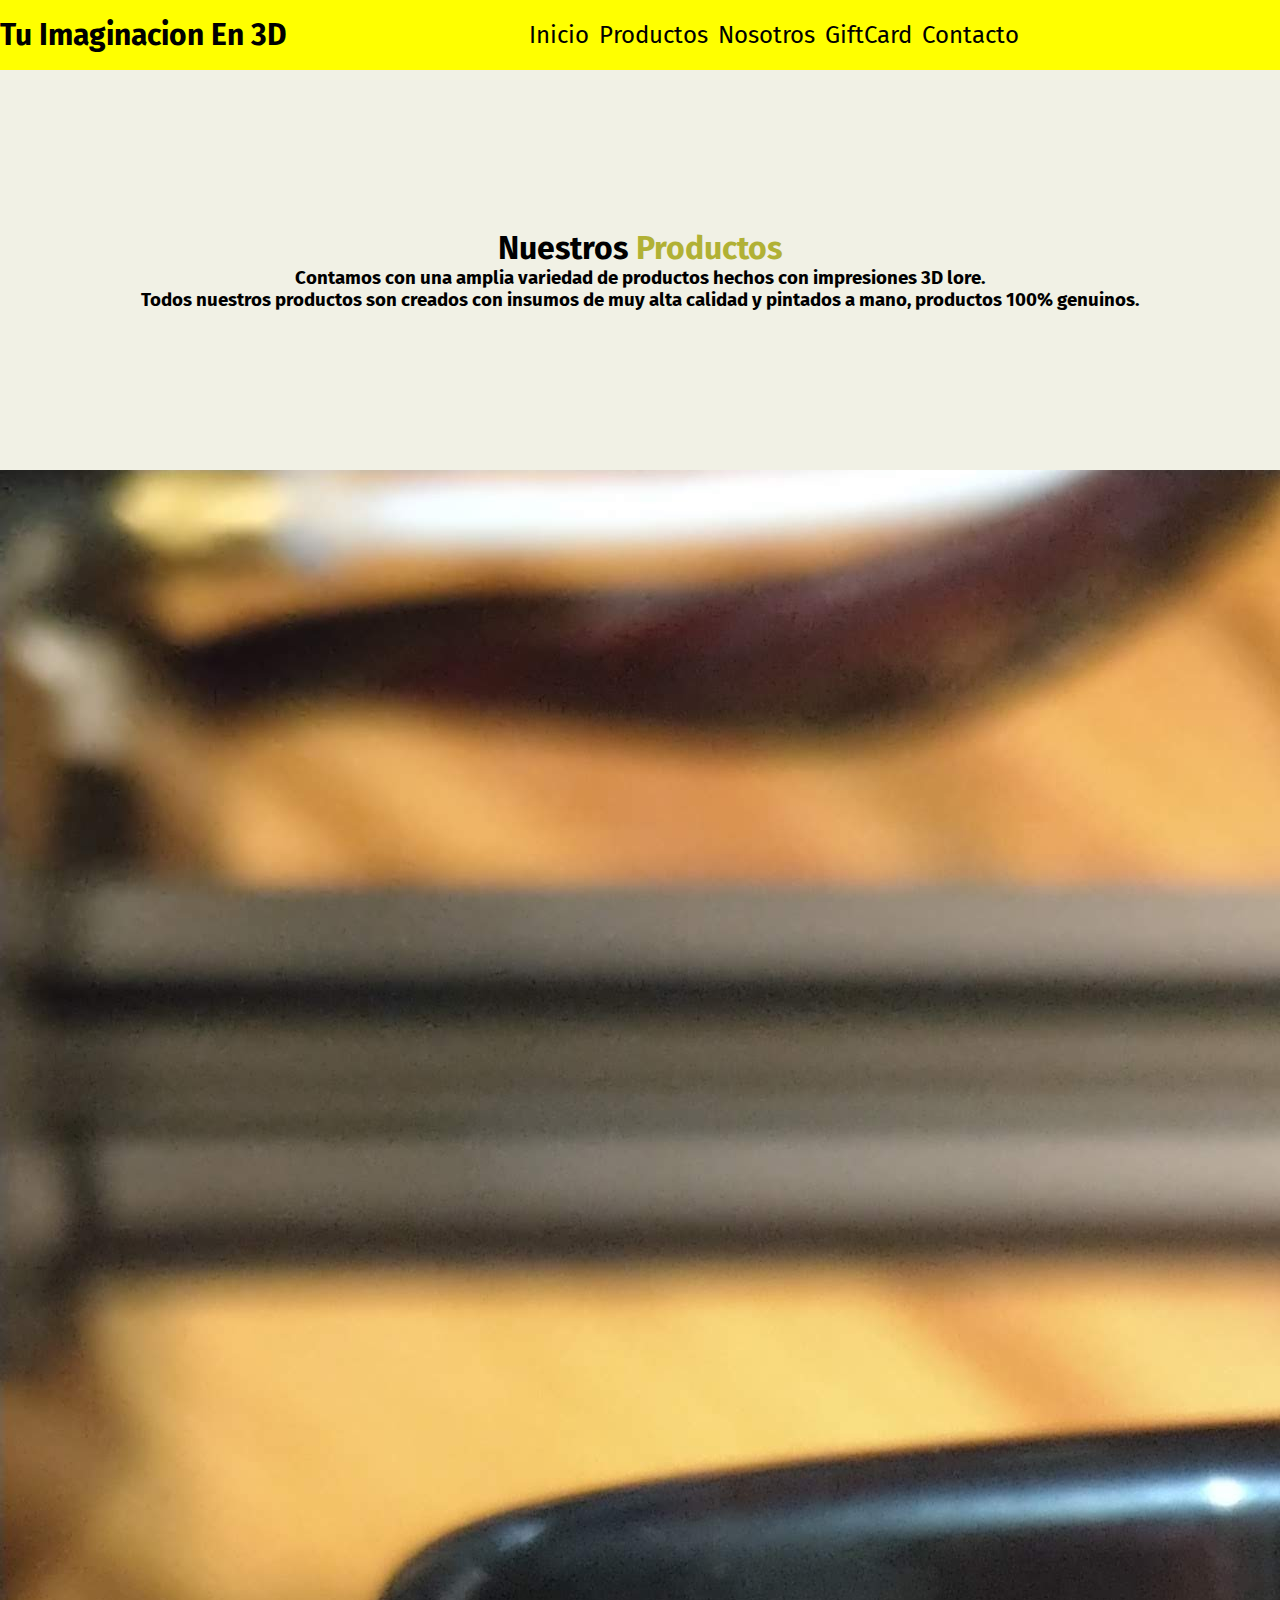
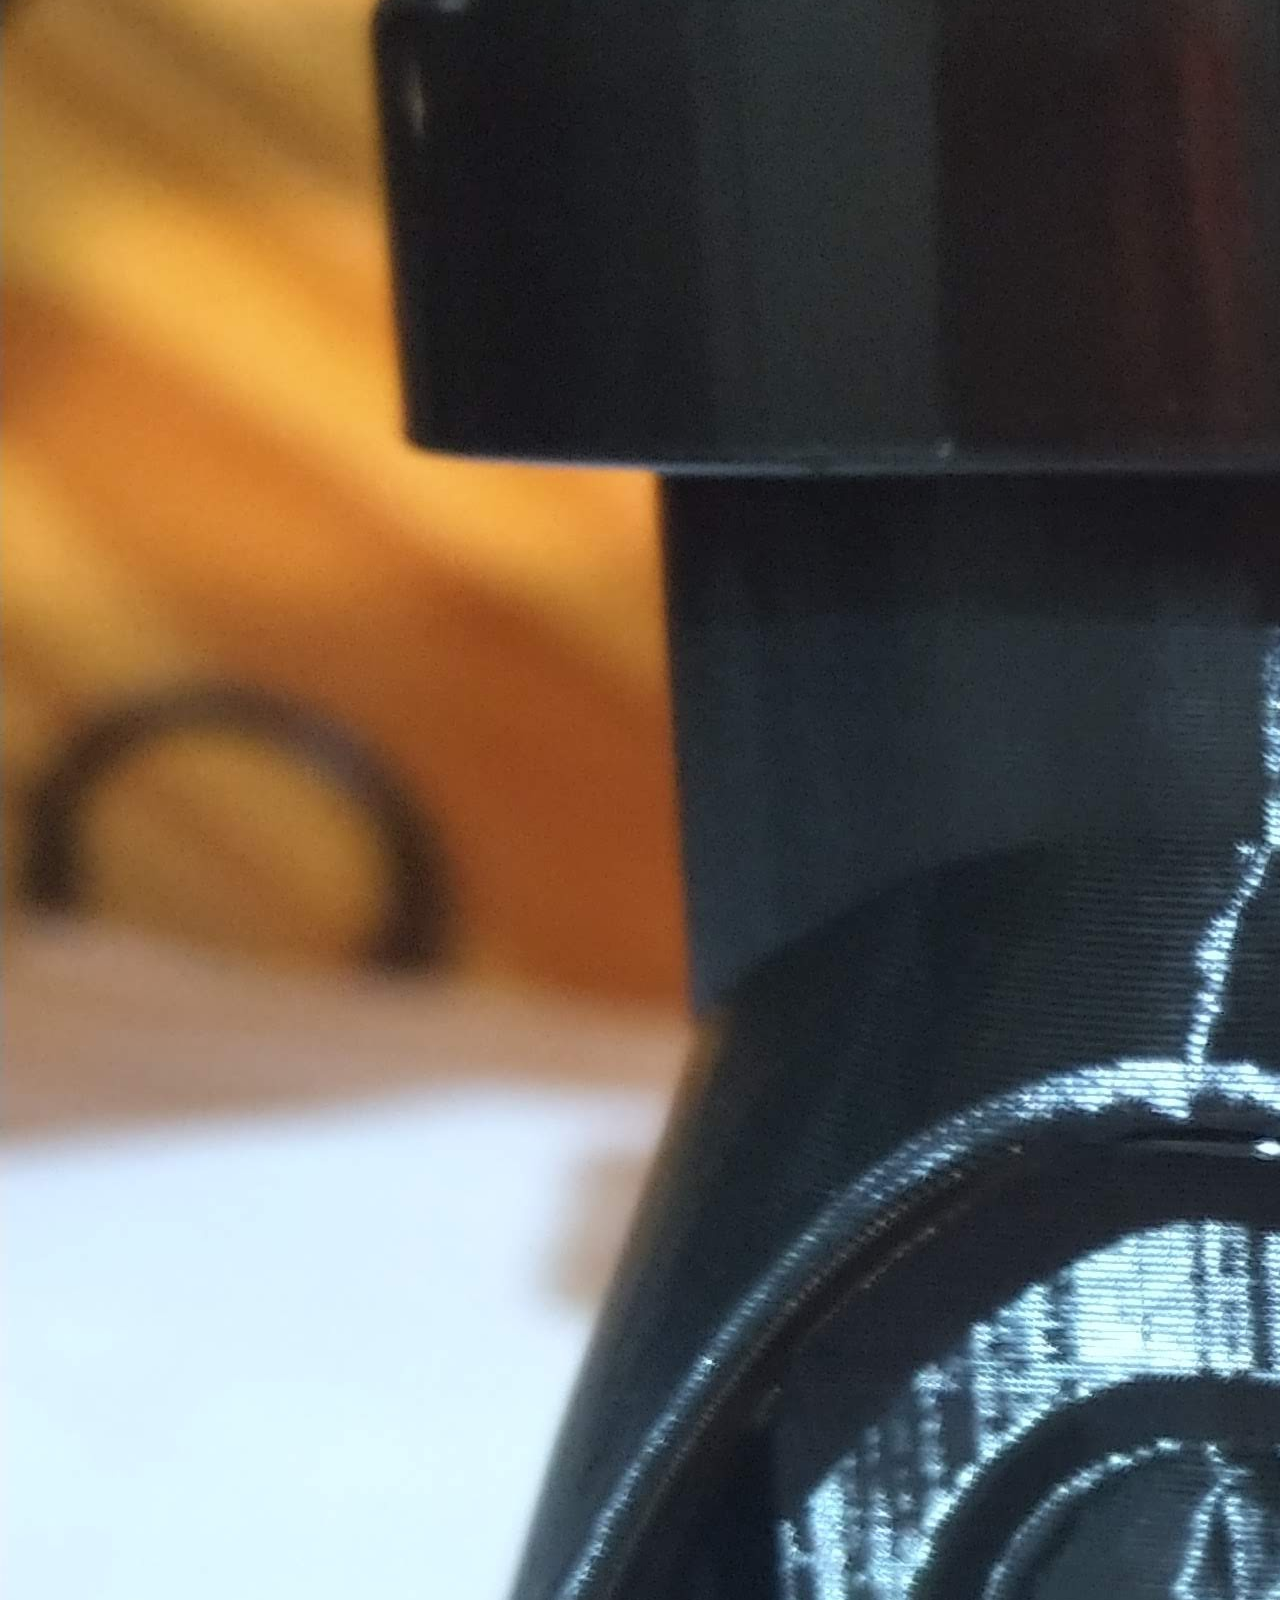
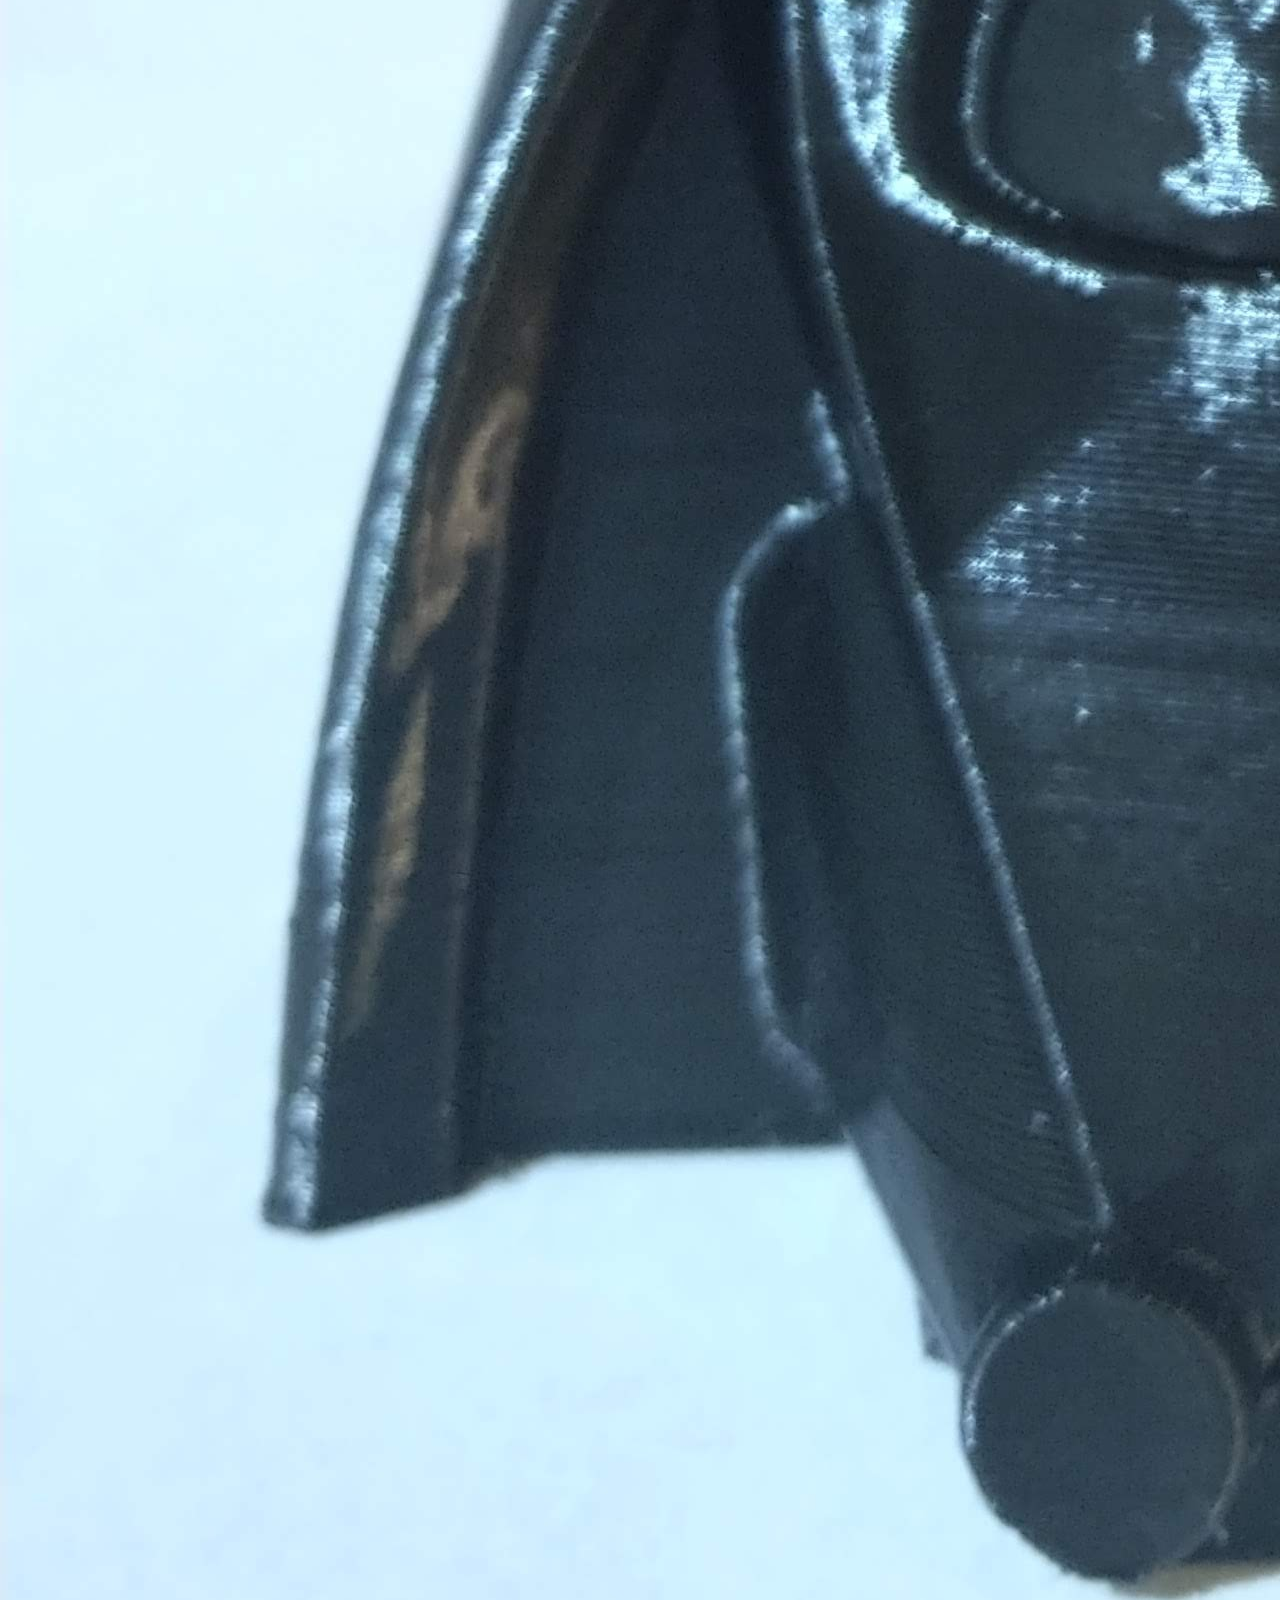
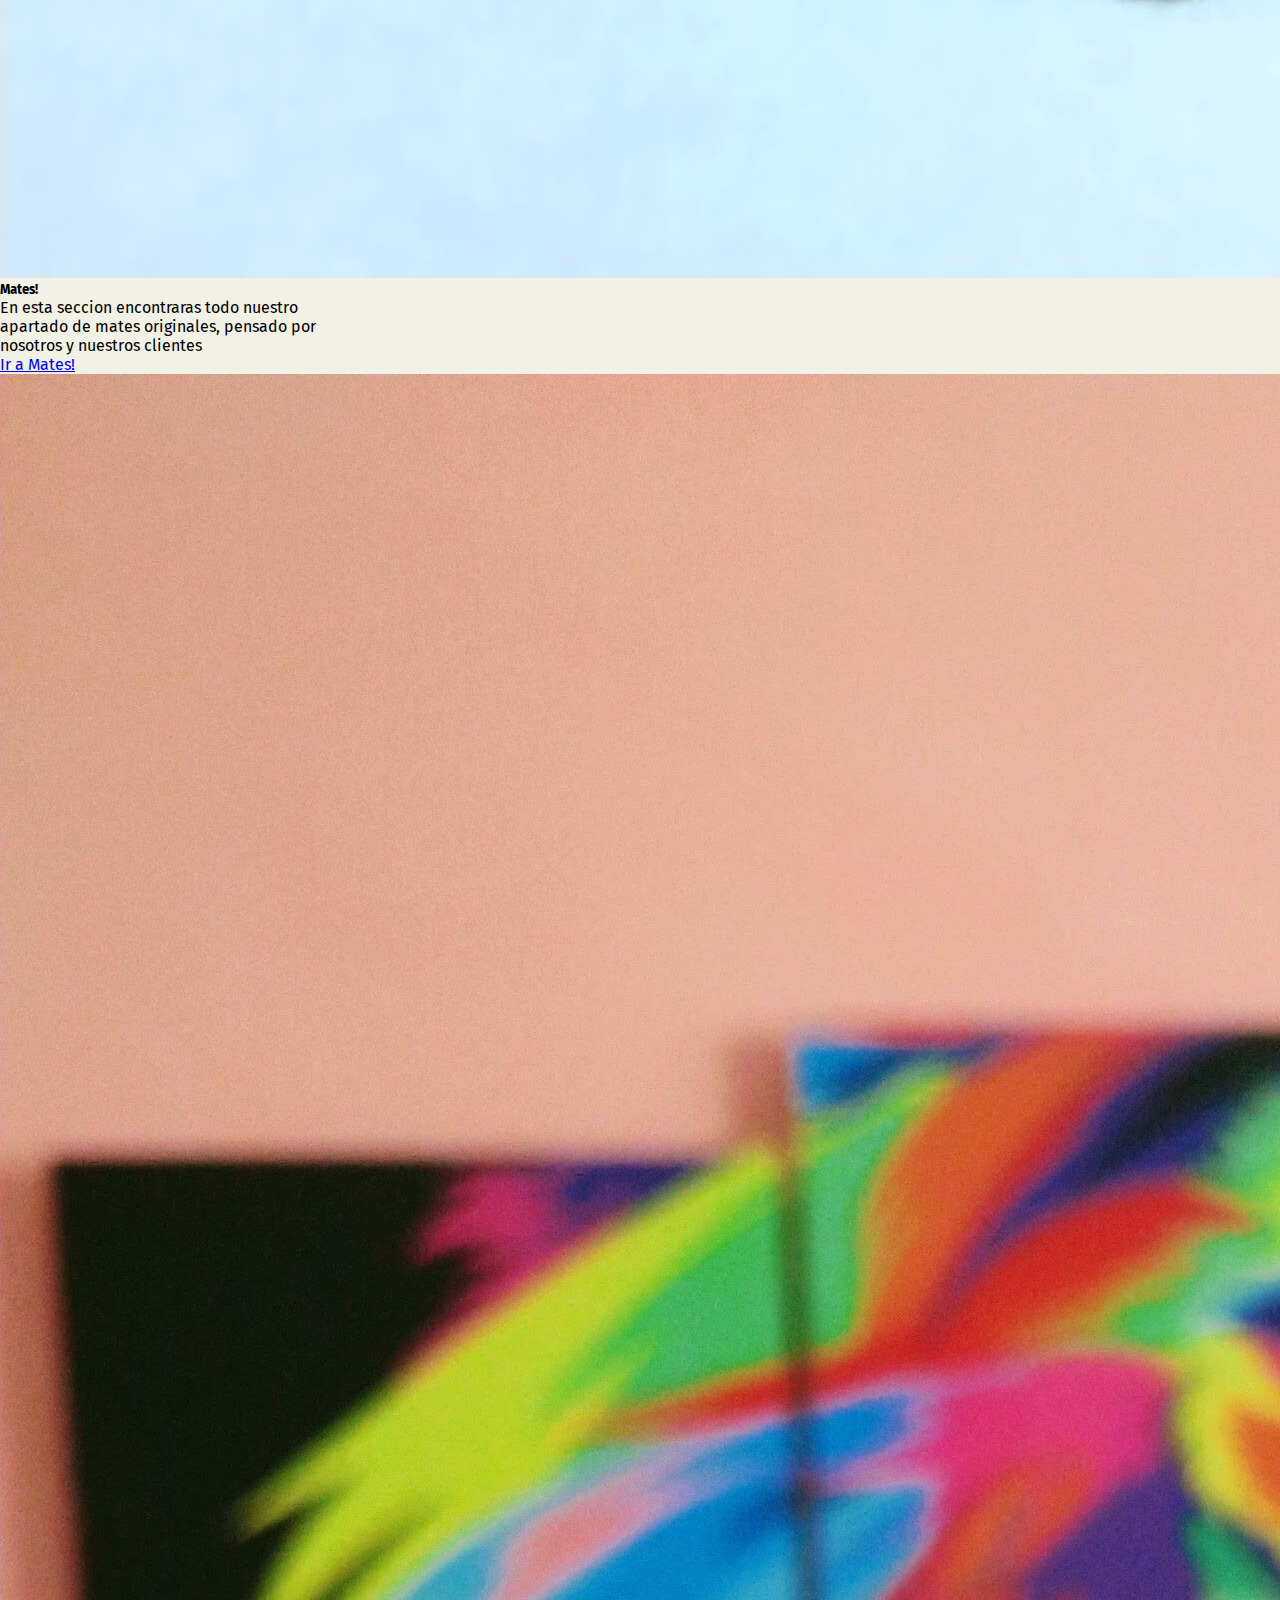
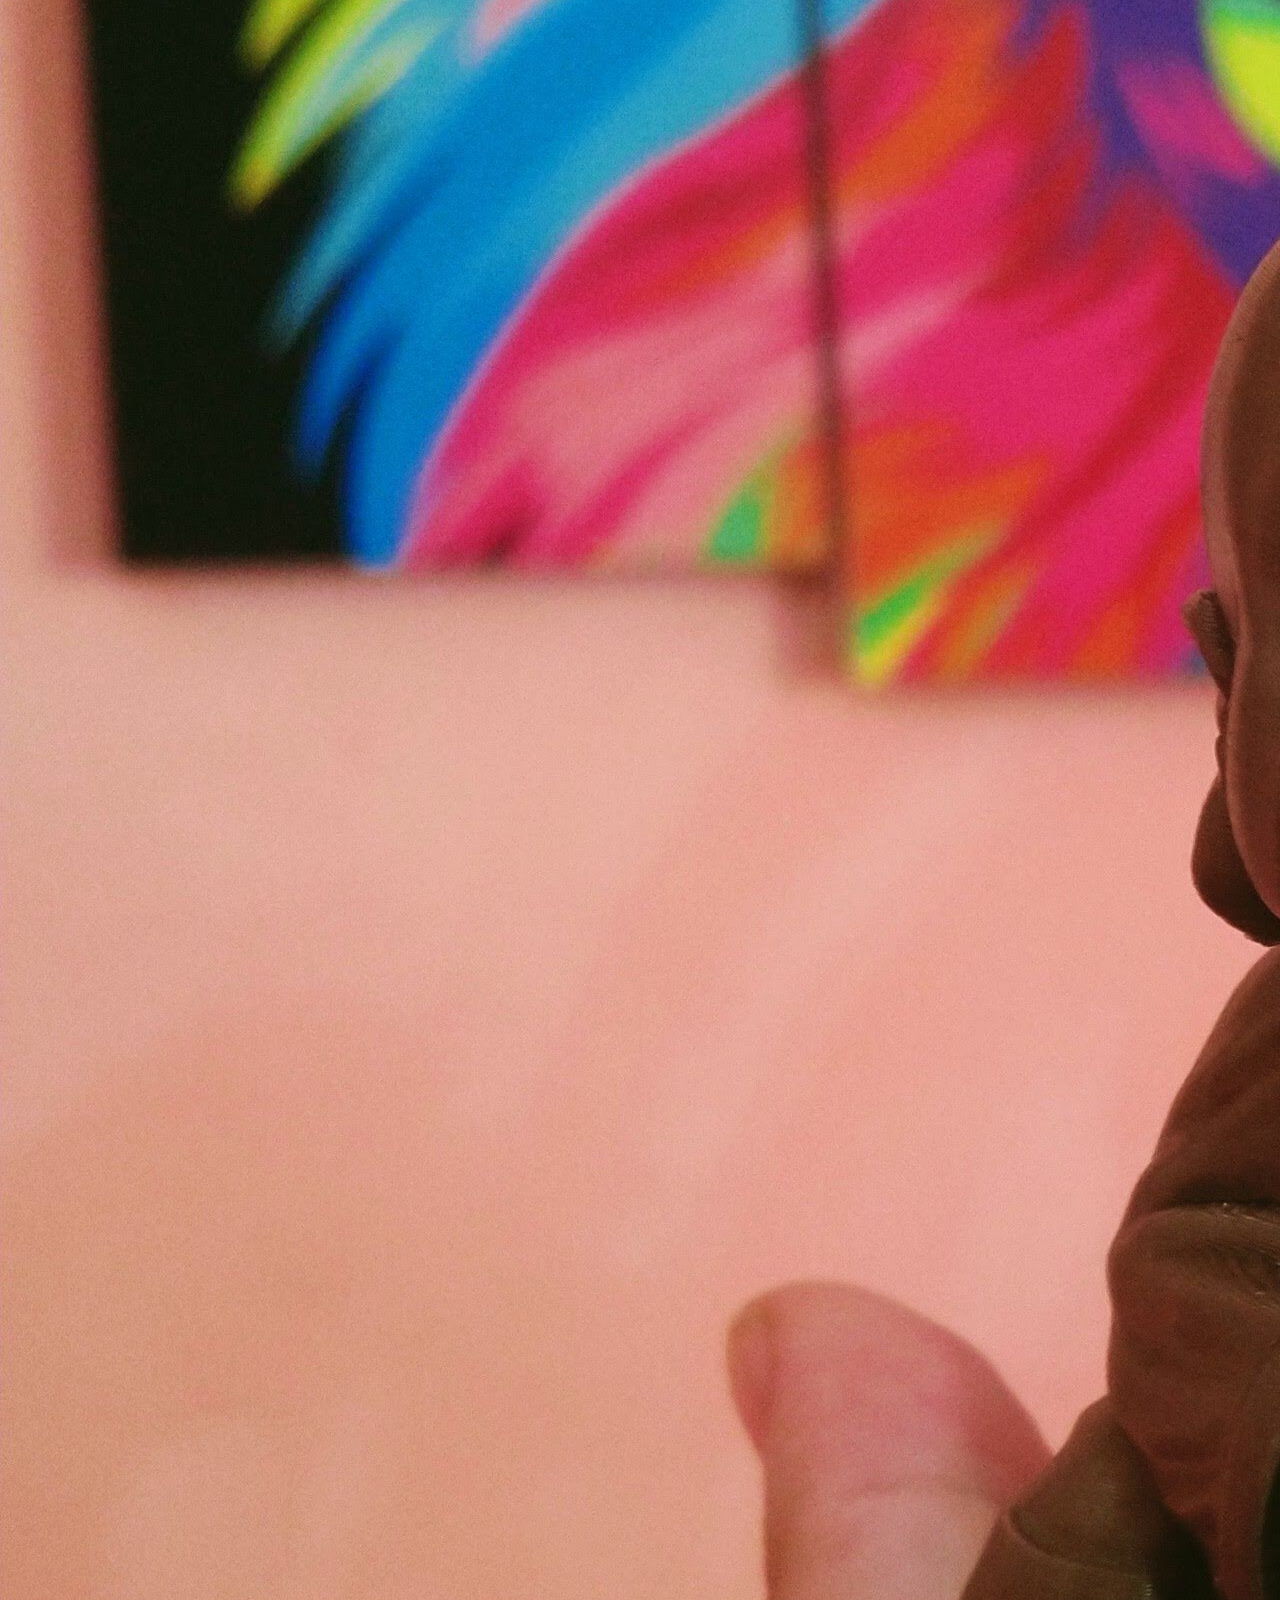
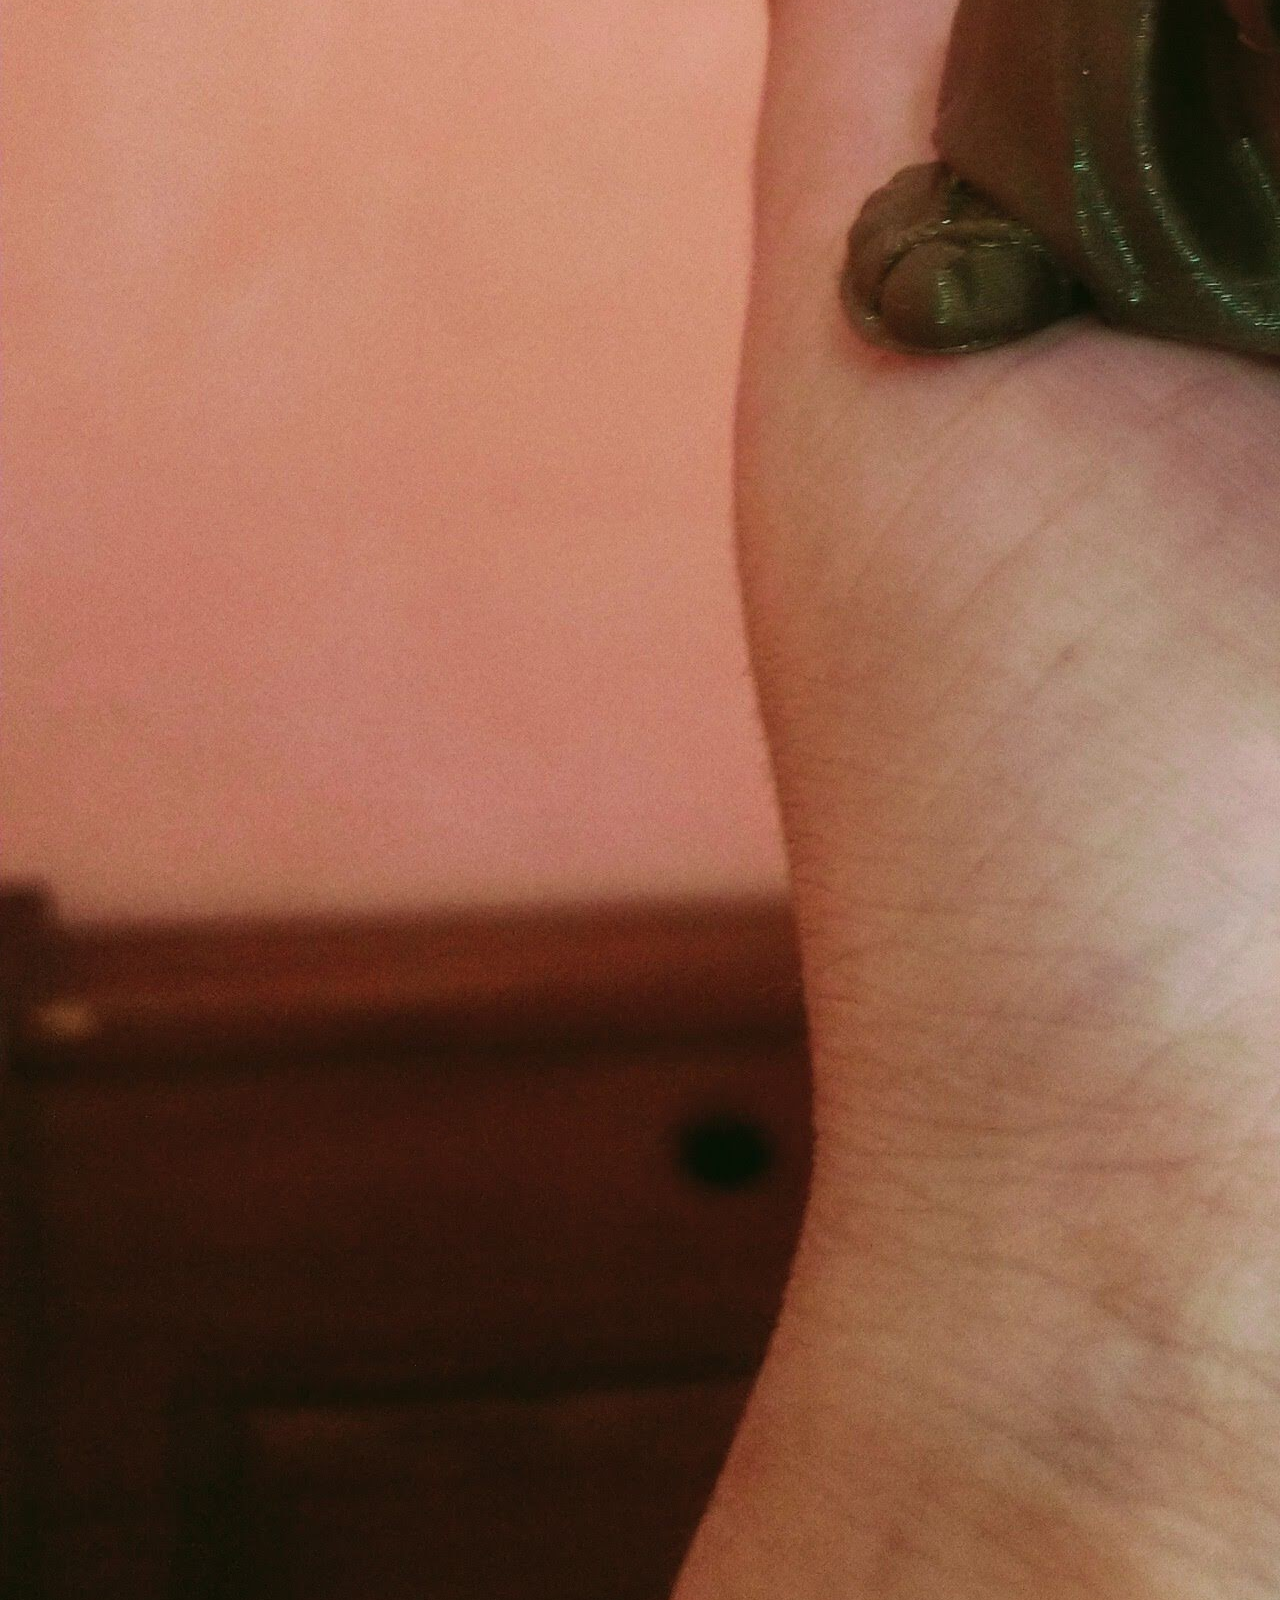
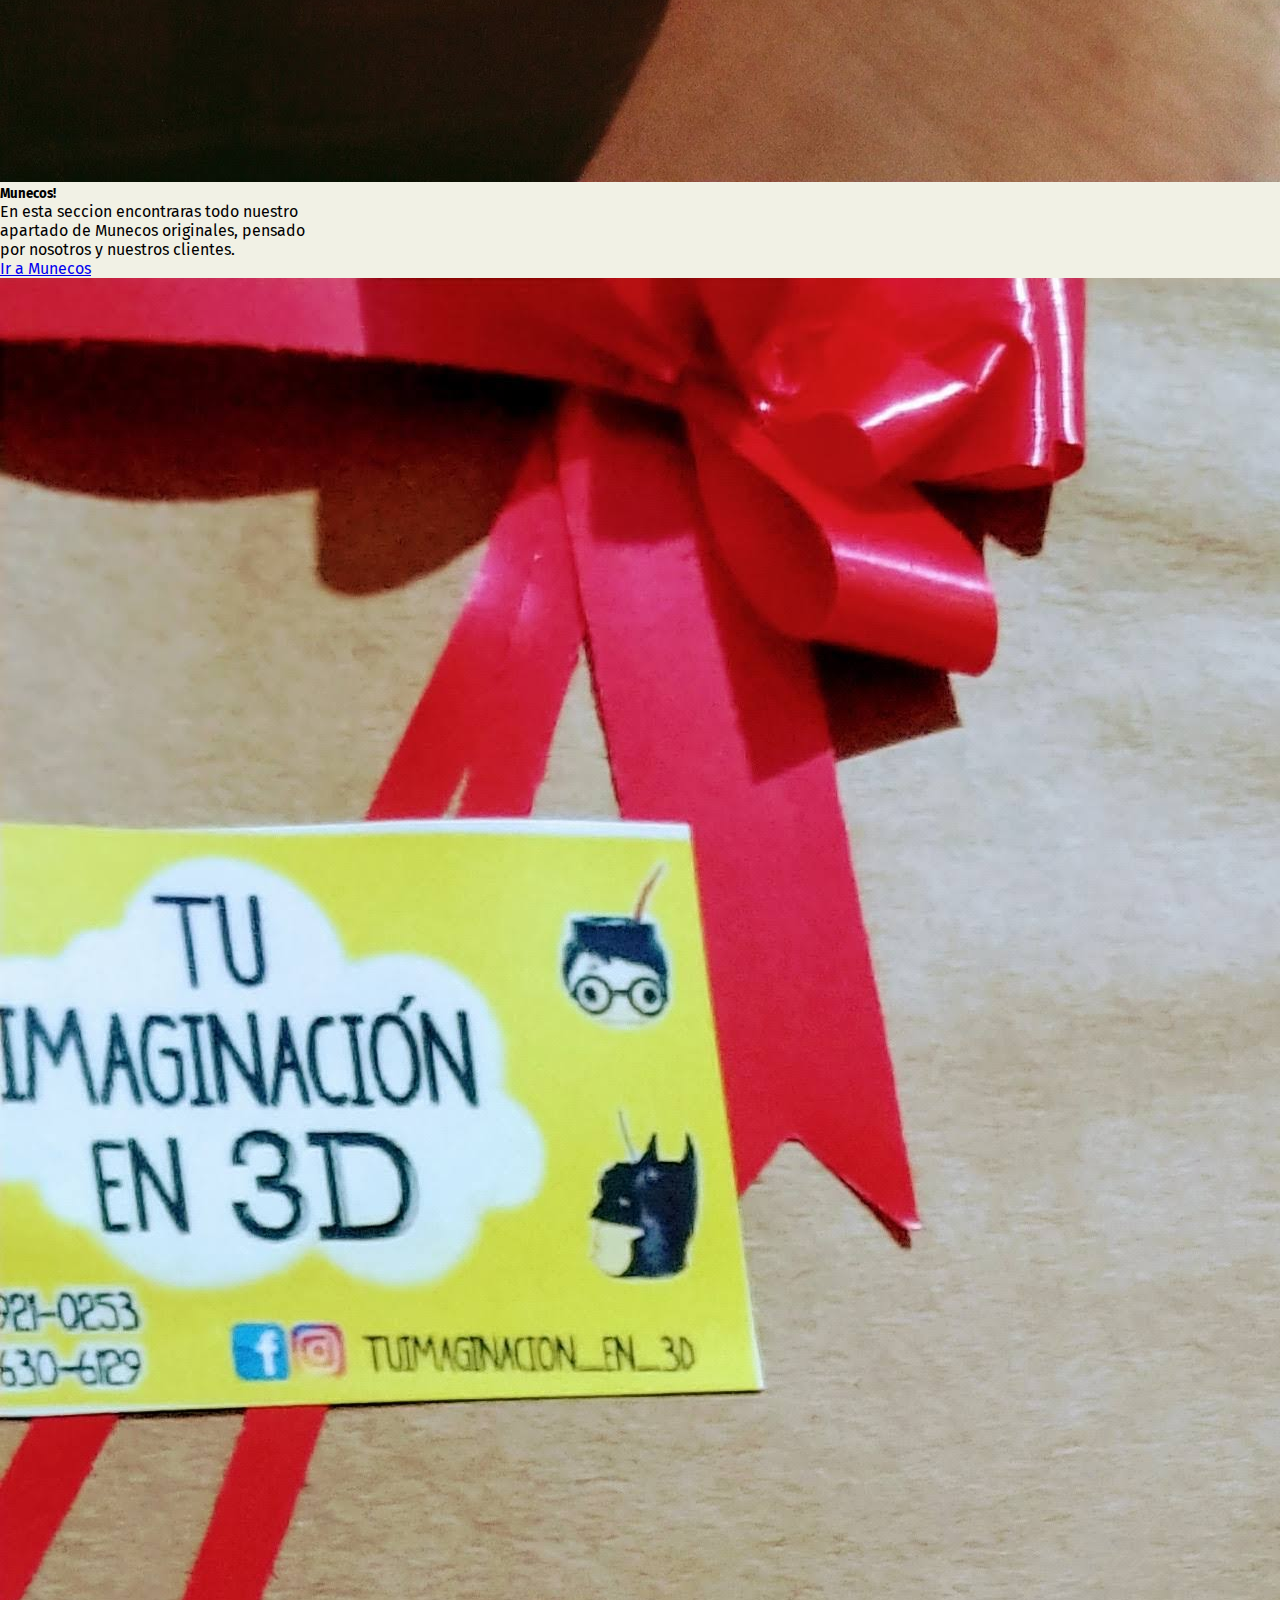
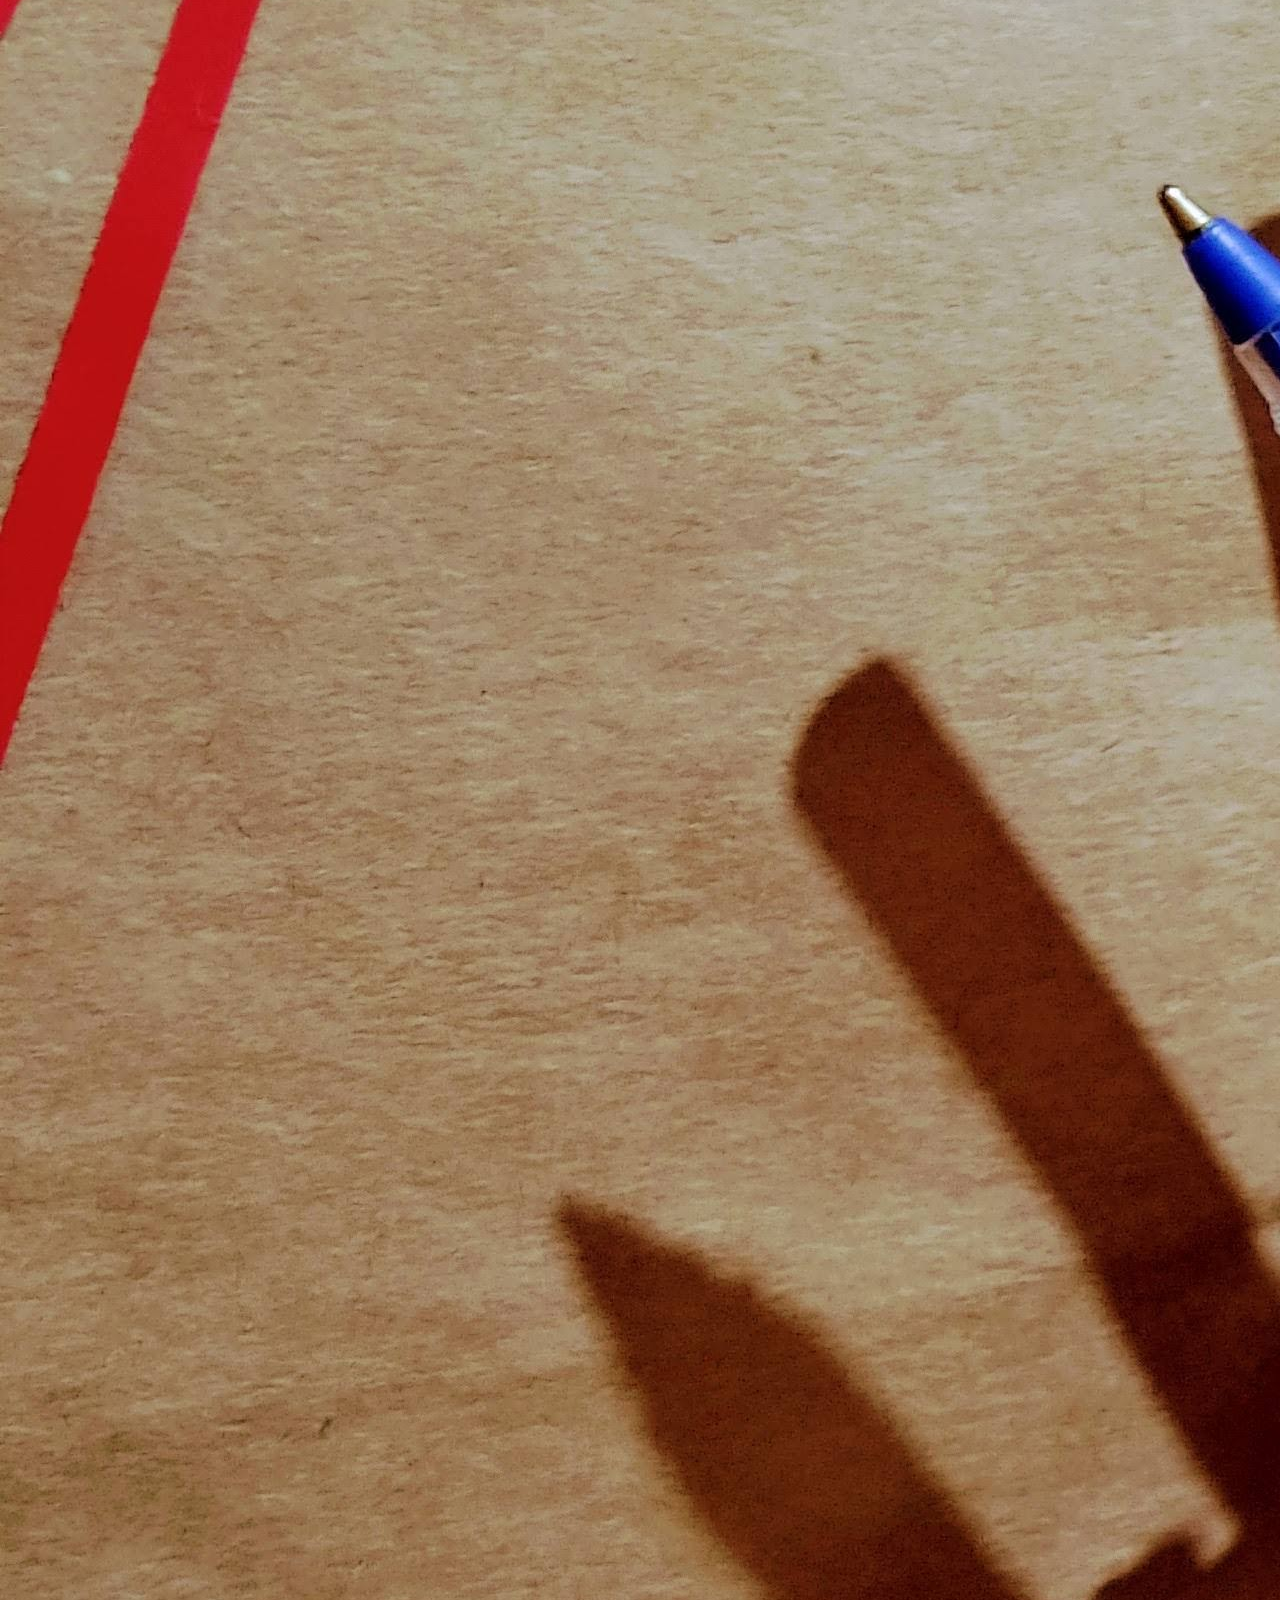
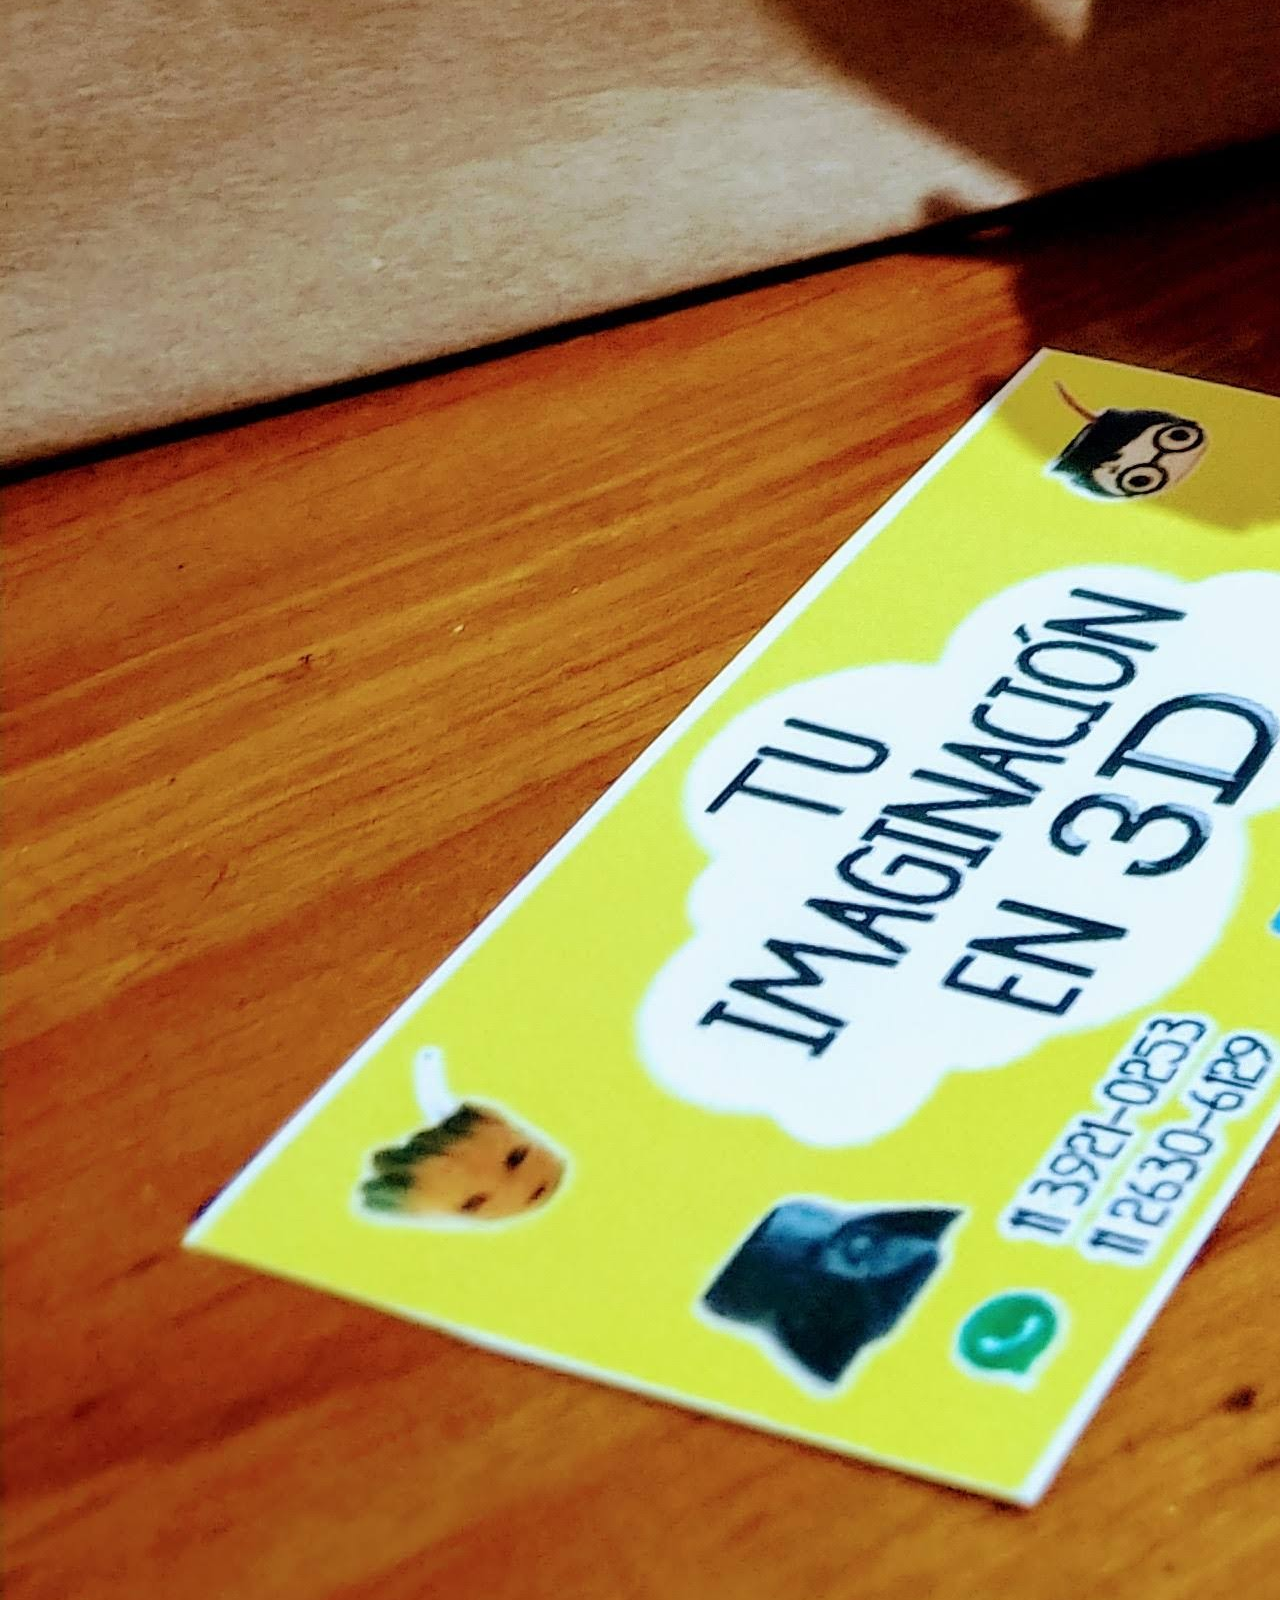
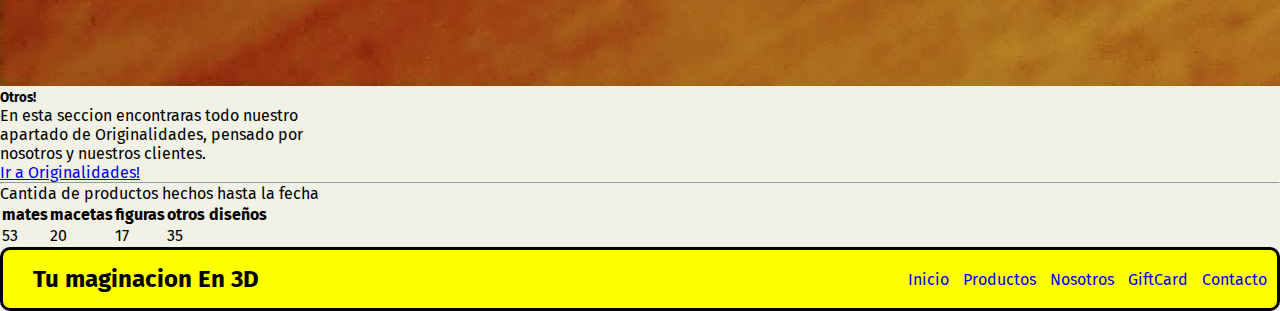
<file: productos.html>
<!DOCTYPE html>
<html lang="en">
<head>
    <meta charset="UTF-8">
    <meta http-equiv="X-UA-Compatible" content="IE=edge">
    <meta name="viewport" content="width=device-width, initial-scale=1.0">
    <title>TuImaginacionEn3D</title>
    <link href="https://cdn.jsdelivr.net/npm/bootstrap@5.1.3/dist/css/bootstrap.min.css" rel="stylesheet" integrity="sha384-1BmE4kWBq78iYhFldvKuhfTAU6auU8tT94WrHftjDbrCEXSU1oBoqyl2QvZ6jIW3" crossorigin="anonymous">
    <link rel="preconnect" href="https://fonts.googleapis.com">
<link rel="preconnect" href="https://fonts.gstatic.com" crossorigin>
<link href="https://fonts.googleapis.com/css2?family=Fira+Sans:ital,wght@0,100;0,200;0,300;0,400;0,500;0,600;0,700;0,800;0,900;1,100;1,200;1,300;1,400;1,500;1,600;1,700;1,800;1,900&display=swap" rel="stylesheet">
    <link rel="stylesheet" href="main.css">
</head>
<body>
    <nav class="barraDeNav d-flex justify-content-center">
        <div class="nav .d-flex .justify-content-between align-items-center">
            <h2>Tu Imaginacion En 3D</h2>
            <ul class="nav">
                <li class="nav-item">
                  <a class="nav-link"  href="index.html">Inicio</a>
                </li>
                <li class="nav-item">
                  <a class="nav-link" href="productos.html">Productos</a>
                </li>
                <li class="nav-item">
                  <a class="nav-link" href="nosotros.html">Nosotros</a>
                </li>
                <li class="nav-item">
                    <a class="nav-link" href="giftcard.html">GiftCard</a>
                  </li>
                <li class="nav-item">
                  <a class="nav-link" href="contacto.html">Contacto</a>
                </li>
              </ul>
              <button type="button" class="btn btn-warning button">Menu</button>
        </div>
    </nav>
    <header class="encabezado-productos">
            <h1>Nuestros <span class="resaltar"> Productos</span></h1>
            <h3>Contamos con una amplia variedad de productos hechos con impresiones 3D lore.</h3>
            <h3>Todos nuestros productos son creados con insumos de muy alta calidad y pintados a mano, productos 100% genuinos.</h3>
    </header>
    <main class="container">
        <section class="row d-flex justify-content-around">
            <div class="card col-sm-12 col-md-4" style="width: 20rem;">
                <img src="imagenes/mate5.jpg" class="card-img-top" alt="...">
                <div class="card-body">
                  <h5 class="card-title">Mates!</h5>
                  <p class="card-text">En esta seccion encontraras todo nuestro apartado de mates originales, pensado por nosotros y nuestros clientes</p>
                  <a href="productos.html" class="btn btn-primary">Ir a Mates!</a>
                </div>

              </div>
              <div class="card col-sm-12 col-md-4" style="width: 20rem;">
                <img src="imagenes/maceta1.jpg" class="card-img-top" alt="...">
                <div class="card-body">
                  <h5 class="card-title">Munecos!</h5>
                  <p class="card-text">En esta seccion encontraras todo nuestro apartado de Munecos originales, pensado por nosotros y nuestros clientes.</p>
                  <a href="productos.html" class="btn btn-primary">Ir a Munecos</a>
                </div>

              </div>
              <div class="card col-sm-12 col-md-4" style="width: 20rem;">
                <img src="imagenes/otro1.jpg" class="card-img-top" alt="...">
                <div class="card-body">
                  <h5 class="card-title">Otros!</h5>
                  <p class="card-text">En esta seccion encontraras todo nuestro apartado de Originalidades, pensado por nosotros y nuestros clientes.</p>
                  <a href="productos.html" class="btn btn-primary">Ir a Originalidades!</a>
                </div>
              </div>
              
        </section>

        <hr>
        <section class="section-table row">
            <p class="col-12">
                Cantida de productos hechos hasta la fecha
            </p>
            <table class="col-12">
                <thead>
                    <tr>
                        <th>
                            mates
                        </th>
                        <th>
                            macetas
                        </th>
                        <th>
                            figuras
                        </th>
                        <th>
                            otros diseños
                        </th>
                    </tr>
                </thead>
                <tbody>
                    <td>
                        53
                    </td>
                    <td>
                        20
                    </td>
                    <td>
                        17
                    </td>
                    <td>
                        35
                    </td>
                </tbody>
            </table>
        </section>
    </main>
    <footer class="footer">
        <h2 >Tu maginacion En 3D</h2>
        <ul>
            <li class="footer-li">
                <a href="index.html">Inicio</a>
            </li>

            <li class="footer-li">
                <a href="productos.html">Productos</a>
            </li>

            <li class="footer-li">
                <a href="nosotros.html">Nosotros</a>
            </li>

            <li class="footer-li">
                <a href="giftcard.html">GiftCard</a>
            </li>

            <li class="footer-li">
                <a href="contacto.html">Contacto</a>
            </li>
        </ul>     
</footer>
<script src="https://cdn.jsdelivr.net/npm/bootstrap@5.1.3/dist/js/bootstrap.bundle.min.js" integrity="sha384-ka7Sk0Gln4gmtz2MlQnikT1wXgYsOg+OMhuP+IlRH9sENBO0LRn5q+8nbTov4+1p" crossorigin="anonymous"></script>
</body>
</html>
</file>
<file: main.css>
/* ---------------ESTILOS EN GENERAL----------------- */
*{
    padding: 0;
    margin: 0;
}
body{
    font-family: 'Fira Sans', sans-serif;
    background-color: rgb(241, 241, 229);
}
.resaltar{
    color: rgb(177, 177, 53);
}
/* -------------ESTILOS DE MI NAV------------------ */

div h2{
    font-size: 18px;
}

.nav ul{
    display: none;
}

.barraDeNav{
    background-color: yellow;
}

.nav{
    background-color: yellow;
    display: flex;
    justify-content: space-between;
    align-items: center;
    width: 80%;
    line-height: 70px;
    font-size: 1.5rem;
}

.nav ul{
    width: auto;
}

.nav-item{
    display: block;
    margin: 0 5px;
    transition-timing-function: ease;
    transition-delay: 0.1s;
}

.nav-link{
    transition-timing-function: ease;
    transition-delay: 0.1s;
}

.nav-item:hover{
    background-color: black;
}

.nav-link:hover{
    color: white !important;
}

.nav-item .nav-link{
    height: 90px;
    text-decoration: none;
    color: black;
}
/* -----------------ESTILOS DE MI HEADER------------- */

.encabezado{
    display: flex;
    flex-direction: column;
    align-items: center;
    text-align: center;
}

.encabezado h1{
    font-size: 50px;
}

header p{
    font-size: 30px;
}

/* -----------------ESTILOS DE MI MAIN--------------- */

.productos{
    display: flex;
    flex-direction: column;
    align-items: center;
    justify-content: space-evenly;
}

.mates {
    background-image: url("imagenes/productos.jpg");
    background-size: contain;
    background-repeat: no-repeat;
    height: 400px;
    width: 280px;
    font-size: 50px;
    display: flex;
    align-items: center;
    justify-content: center;
}

.munecos{
    background-image: url("imagenes/nosotros.jpg");
    background-size: contain;
    background-repeat: no-repeat;
    height: 400px;
    width: 280px;
    font-size: 50px;
    display: flex;
    justify-content: center;
    align-items: center;
}

.mates a, .munecos a{
    color: rgb(209, 231, 9);
    text-decoration: none;
}

.descripcion-producto{
    display: flex;
    flex-direction: column;
    align-items: center;
    justify-content: center;
}

.descripcion-producto p, h2{
    text-align: center;
}

.about-imagen{
    height: 310px;
}

.giftcard{
    height: 310px;
}
.about,.apartado{
    display: flex;
    justify-content: center;
    align-items: center;
    flex-direction: column;
}

/* --------------------ESTILOS DE MI MAIN, PARTE ABOUT---------- */

.main-nosotros{
    display: flex;
    flex-direction: column;
    justify-content: center;
    align-items: center;
}

.about-imagen{
    width: 300px;
}
.about{
    display: flex;
}

.about p{
    margin: 20px;
    font-size: 35px;
}

/* ----------------ESTILOS HEADER, GIFTCARD-------------------- */

.encabezado p{
    text-align: center;
}

/* -----------ESTILOS DE MI MAIN, PARTE GIFTCARD-------------- */

.apartado{
    display: flex;
    justify-content: space-between;
}

.apartado p{
    font-size: 35px ;
    text-align: center;
} 

#giftcard{
    text-align: center;
}
/* --------------------MAIN PRODUCTOS---------------------- */

.encabezado-productos{
    display: flex;
    flex-direction: column;
    justify-content: center;
    text-align: center;
    height: 400px;
}
 
/* -------------------MAIN CONTACTOS------------------------ */

.main-contacto{
    display: flex;
    justify-content: space-around;
    align-items: flex-start;
    height: 500px;
}

.formulario{
    background-color: yellow;
    width: 250px;
    border: solid 4px;
}
.formulario-contacto{
    display: block;
}

.redes-logo{
    height: 25px;
}

#whap-num{
    display: inline;
}

/* --------------------ESTILOS DE MI FOOTER---------------- */

.footer{
    background-color: yellow;
    border: solid  black;
    border-radius: 10px;
    display: flex;
    align-items: center;
    justify-content: space-between;
}

.footer h2{
    margin: 15px 20px;
}

.footer-li{
    display: block;
}

.footer ul{
    margin: 0 5px;
}

.footer-li a{
    text-decoration: none;
}

/* ESTILOS MEDIA QUERIA PARA EL MAIN DE MI NOSOTROS.HTML CON CONFIGURACION PARA 320PX */

@media screen and (min-width:321px) {
    .about-imagen{
        width: 300px;
    } 
}

/* COMIENZO MEDIA QUERIE INDEX.MAIN */

/* CONFIGURACION MEDIA QUERIE PARA DISPOSITIVOS 426PX */
@media screen and (min-width:426px) {

    div h2{
        font-size: 30px;
    }

    /* ESTILO DE MI FOOTER(generales) */
    .footer-li{
        display: inline-block;
        margin: 0 5px;
    }

    /* UTILIZO ESTA CONFIG DE MEDIA QUERIE PARA ESTILAR EL MAIN DE MI NOSOTROS.HTML */

    .main-nosotros{
        display: flex;
        flex-direction: row;
        justify-content: center;
        align-items: flex-start;
        height: 600px;
    }
    
    .main-nosotros div p{
        font-size: 28px;
    }
    /* UTILIZO ESTA CONFIGURACION DE MEDIA QUERIE PARA EL MAIN DE MI GIFTCARD.HTML */
#giftcard{
    font-size: 30px;
    text-align: center;
}

.giftcard1{
    height: 400px;
}

.section-gift-descrip{
    font-size: 30px ;
    text-align: center;
}

.main-giftcard{
    display: flex;
    flex-direction: row;
    height: 600px;
}

.main-giftcard div{
    margin:0 30px;
}

.main-giftcard div p{
    font-size: 30px;
}
}
@media screen and (min-width:430px) {

    /* ESTILOS DE MI HEADER */

.encabezado{
    font-size: 35px;
    height: 320px;

    display: flex;
    justify-content: center;
    align-items: center;
    
}

header p{
    font-size: 30px;
}

.encabezado h1,.encabezado p{
    animation-name: fade-in;
    animation-timing-function: ease;
    animation-duration: 1.2s;
}

@keyframes fade-in{
    0%{
        opacity: 0;
        transform: translatex(-100%);
    }
    100%{
        opacity: 1;
        transform: translate(0);
    }

}

    /* ESTILOS DE MI MAIN */
    #main2{
        display: block;
    }
    .productos{
        display: flex;
        flex-direction: row;
    }
    .descripcion-producto{
        display: flex;
        flex-direction: row;
    }
    
    .descripcion-producto p, h2{
        text-align: center;
    }
    
    .about-imagen{
        height: 310px;
    }
    
    .giftcard{
        height: 310px;
    }
    .about,.apartado{
        flex-direction: row;
    }
}

/* CONFIGURACION MEDIA QUERIE PARA DISPOSITIVOS 769PX */

@media screen and (min-width:769px) {

    .nav ul{
        display: flex;
    }

    .button{
        display: none !important;
    }

.footer{
    align-items: center;
    justify-content: space-between;
}

.footer h2{
    margin: 15px 30px;
}

.footer-li{
    display: inline-block;
    margin: 0 15 px;
}

.footer-li a{
    text-decoration: none;
}
}
</file>
